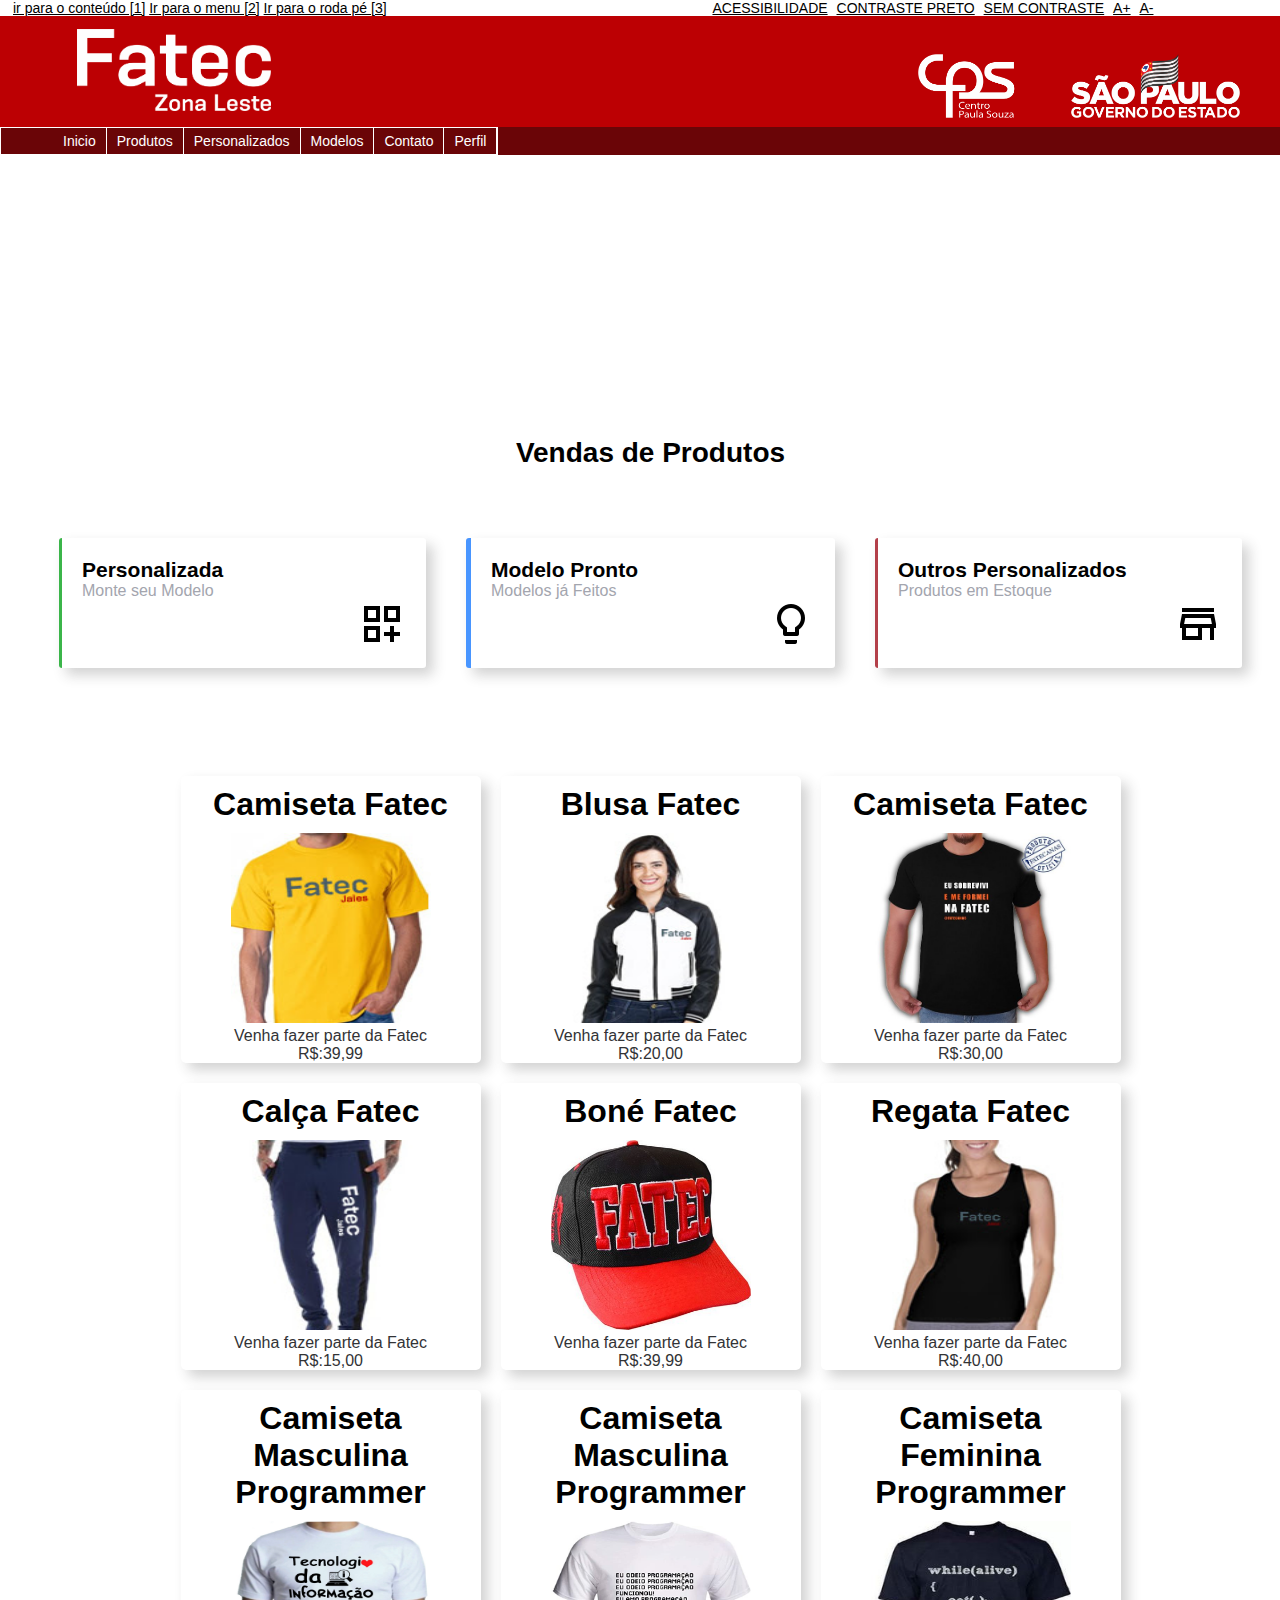
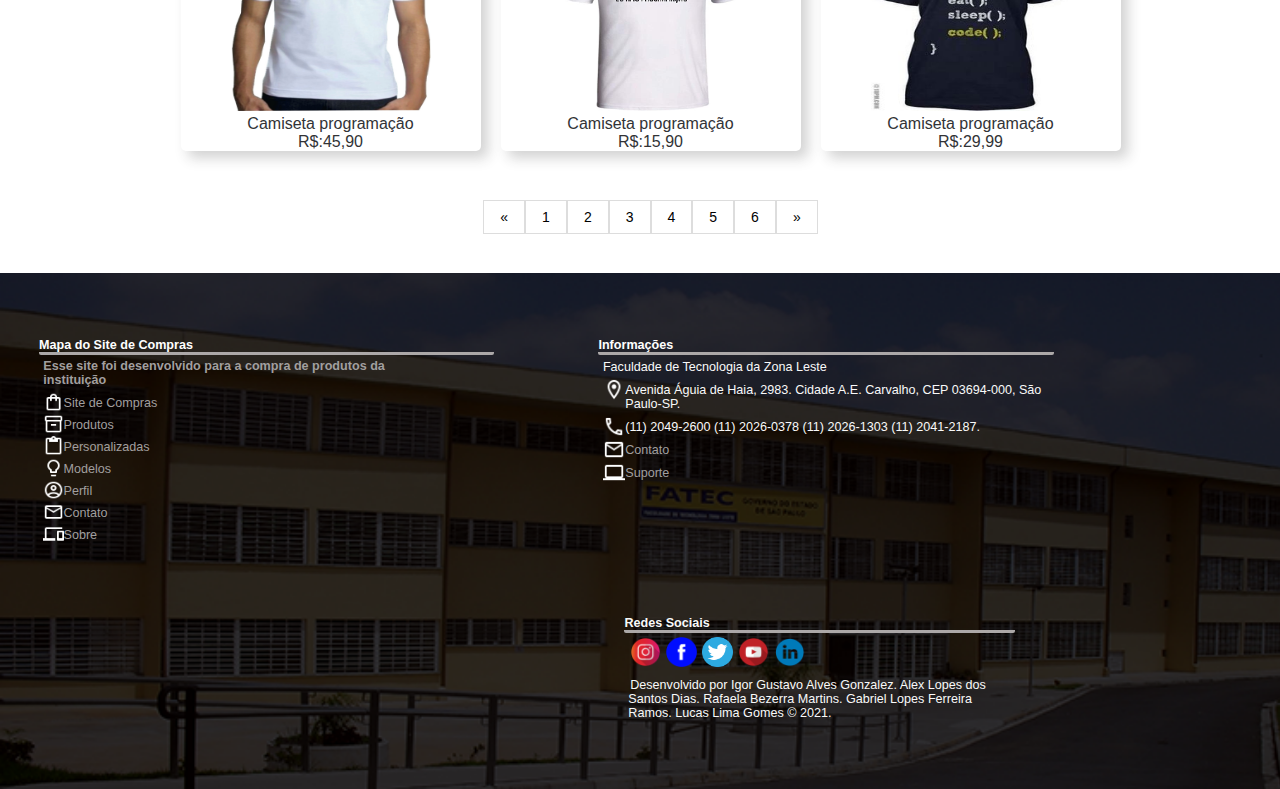
<file: index.html>
<!DOCTYPE html>
<html lang="pt-BR">
<head>
    <meta charset="UTF-8">
    <meta http-equiv="X-UA-Compatible" content="IE=edge">
    <meta name="viewport" content="width=device-width, initial-scale=1.0">
    <meta name="description" content="Aula Comentarios">
    <meta name="keywords" content="HTML">
    <meta name="author" content="Alex Lopes">
    <link rel="stylesheet" href="css/estilo.css">
    <link
    href="https://fonts.googleapis.com/css2?family=Poppins:ital,wght@0,200;0,400;0,600;1,200;1,400;1,600&display=swap"
    rel="stylesheet"/>
    <link rel="icon" href="img/f_fatec.ico" type="image/x-icon">
    <title>Site de Compras</title>
</head>
<body>
    <header id="topo">
        <div id="acessibilidade">
            <ul id="atalhos">
                <li><a href="#conteudo" accesskey="1" title="Ir diretamente para o conteúdo">ir para o conteúdo [1]</a></li>
                <li><a href="#menu" accesskey="2" title="Ir diretamente para o menu">Ir para o menu [2]</a></li>
                <li><a href="#rodape" accesskey="3" title="Ir diretamente para o rodapé">Ir para o roda pé [3]</a></li>

                <li id="pgacess"><a href="acessibilidade.html" title="Ir para a página de Acessibilidade">ACESSIBILIDADE</a></li>
                <li class="contraste"><a href="javascript:void(0);" id="contraste">CONTRASTE PRETO</a></li>
                <li class="contraste"><a href="javascript:void(0);" id="sem_contraste">SEM CONTRASTE</a></li>
                <li class="fonte"><a href="javascript:void(0);" id="aumentar">A+</a></li>
                <li class="fonte"><a href="javascript:void(0);" id="diminuir">A-</a></li>
            </ul>
        </div>
        <div id="navps">
            <ul id="atalhos">
                <img id="logo_fatec" src="img/logo_fatec_branco.png" alt="Imagem Html">
                <img id="logo_cps" src="img/2020_logo_cps_gov_sec_versao_horizontal.png" alt="Imagem Html">
            </ul>
        </div>
        <nav>
            <label for="bt_menu"><img src="img/outline_menu_white_24dp.png" alt=""></label>
            <input type="checkbox" id="bt_menu">
            <ul id="menu">
                <li><a href="index.html">Inicio</a></li>
                <li><a href="produtos.html">Produtos</a></li>
                <li><a href="personalizada.html">Personalizados</a></li>
                <li><a href="#">Modelos</a>
                    <ul>
                        <li><a href="modelo_pronto.html">Modelo Pronto</a></li>
                        <li><a href="outros_personalizados.html">Outros Personalizados</a></li>
                    </ul>
                </li>
                <li><a href="contato.html">Contato</a></li>
                <li><a href="perfil.html">Perfil</a></li>
            </ul>
        </nav>
    <div id="banner">
    </div>
        <div vw class="enabled">
            <div vw-access-button class="active"></div>
            <div vw-plugin-wrapper>
              <div class="vw-plugin-top-wrapper"></div>
            </div>
          </div>
          <script src="https://vlibras.gov.br/app/vlibras-plugin.js"></script>
          <script>
            new window.VLibras.Widget('https://vlibras.gov.br/app');
          </script>
    </header>
    <main id="conteudo">
        <h1>Vendas de Produtos</h1>
        <section>

            <div class="row">
                <div class="card green">
                  <h2>Personalizada</h2>
                  <p>Monte seu Modelo</p>
                  <img class="image" src="img/outline_dashboard_customize_black_24dp.png" alt="money" />
                </div>
           
                <div class="card blue">
                  <h2>Modelo Pronto</h2>
                  <p>Modelos já Feitos</p>
                  <img class="image" src="img/outline_lightbulb_black_24dp.png" alt="settings" />
                </div>
        
                <div class="card red">
                  <h2>Outros Personalizados</h2>
                  <p>Produtos em Estoque</p>
                  <img class="image" src="img/outline_store_black_24dp.png" alt="article" />
                </div>
              </div>
            </section>
            <section>
              <div class="cards">
                <div class="cardt">
                    <div class="text-card">
                        <h1>Camiseta Fatec</h1>
                    </div>
                    <img src="img/unnamed.jpg" width="200px" height="190px">
                    <div class="info-cell">
                        <P>Venha fazer parte da Fatec</P>
                    </div>
                    <div class="info-cell-preco">
                        <P>R$:39,99</P>
                    </div>
                </div>
            
                <div class="cardt">
                    <div class="text-card">
                        <h1>Blusa Fatec</h1>
                    </div>
                    <img src="img/unnamed (2).jpg" width="200px" height="190px">
                    <div class="info-cell">
                        <P>Venha fazer parte da Fatec</P>
                    </div>
                    <div class="info-cell-preco">
                        <P>R$:20,00</P>
                    </div>
                </div>
          
                <div class="cardt">
                    <div class="text-card">
                        <h1>Camiseta Fatec</h1>
                    </div>
                    <img src="img/08601138e9.jpg" width="200px" height="190px">
                    <div class="info-cell">
                        <P>Venha fazer parte da Fatec</P>
                    </div>
                    <div class="info-cell-preco">
                        <P>R$:30,00</P>
                    </div>
                </div>
            </section>
            <!--Cards Segunda Fileira-->
        <section>
            <div class="cards">
                <div class="cardt">
                    <div class="text-card">
                        <h1>Calça Fatec</h1>
                    </div>
                    <img src="img/unnamed (3).jpg" width="200px" height="190px">
                    <div class="info-cell">
                        <P>Venha fazer parte da Fatec</P>
                    </div>
                    <div class="info-cell-preco">
                        <P>R$:15,00</P>
                    </div>
                </div>
            
                <div class="cardt">
                    <div class="text-card">
                        <h1>Boné Fatec</h1>
                    </div>
                    <img src="img/607e78ac98.jpg" width="200px" height="190px">
                    <div class="info-cell">
                        <P>Venha fazer parte da Fatec</P>
                    </div>
                    <div class="info-cell-preco">
                        <P>R$:39,99</P>
                    </div>
                </div>
          
                <div class="cardt">
                    <div class="text-card">
                        <h1>Regata Fatec</h1>
                    </div>
                    <img src="img/unnamed (4).jpg" width="200px" height="190px">
                    <div class="info-cell">
                        <P>Venha fazer parte da Fatec</P>
                    </div>
                    <div class="info-cell-preco">
                        <P>R$:40,00</P>
                    </div>
                </div>
        </section>
        <!--Cards Terceira Fileira-->
        <section>
            <div class="cards">
                <div class="cardt">
                    <div class="text-card">
                        <h1>Camiseta Masculina Programmer</h1>
                    </div>
                    <img src="img/camiseta-adulto-personalizada-amo-tecnologia-da-informacao.jpg" width="200px" height="190px">
                    <div class="info-cell">
                        <P>Camiseta programação</P>
                    </div>
                    <div class="info-cell-preco">
                        <P>R$:45,90</P>
                    </div>
                </div>
            
                <div class="cardt">
                    <div class="text-card">
                        <h1>Camiseta Masculina Programmer</h1>
                    </div>
                    <img src="img/51zUqvHekxL._AC_SX569_.jpg" width="200px" height="190px">
                    <div class="info-cell">
                        <P>Camiseta programação</P>
                    </div>
                    <div class="info-cell-preco">
                        <P>R$:15,90</P>
                    </div>
                </div>
          
                <div class="cardt">
                    <div class="text-card">
                        <h1>Camiseta Feminina Programmer</h1>
                    </div>
                    <img src="img/f6f4bb52603fdec186af82c4c454cf7f--funny-t-shirts-shirt-ideas.jpg" width="200px" height="190px">
                    <div class="info-cell">
                        <P>Camiseta programação</P>
                    </div>
                    <div class="info-cell-preco">
                        <P>R$:29,99</P>
                    </div>
                </div>
        </section>
    </main>
            <!--pagination-->
        <section>
            <div class="pagination">
                <a href="#">&laquo;</a>
                <a href="#">1</a>
                <a href="#">2</a>
                <a href="#">3</a>
                <a href="#">4</a>
                <a href="#">5</a>
                <a href="#">6</a>
                <a href="#">&raquo;</a>
              </div>
        </section>
    <footer id="rodape" >
        <section id="mapt">
            <h4>Mapa do Site de Compras</h4>
            <ul class="map">
                <li>Esse site foi desenvolvido para a compra de produtos da instituição</li>
                <li><img src="img/outline_shopping_bag_white_24dp.png"></li>
                <li><a href="">Site de Compras</a></li>
                <li><img src="img/outline_inventory_2_white_24dp.png"></li>
                <li><a href="">Produtos</a></li>
                <li><img src="img/outline_content_paste_white_24dp.png"></li>
                <li><a href="">Personalizadas</a></li>
                <li><img src="img/outline_lightbulb_white_24dp.png"></li>
                <li><a href="">Modelos</li>
                <li><img src="img/outline_account_circle_white_24dp.png"></li>
                <li><a href="perfil.html">Perfil</a></li>
                <li><img src="img/outline_email_white_24dp.png"></li>
                <li><a href="contato.html">Contato</a></li>
                <li><img src="img/outline_devices_white_24dp.png"></li>
                <li><a href="">Sobre</a></li>
            </ul>
        </section>
        <section id="informacoes">
            <h4>Informações</h4>
            <ul class="info">
                <li>Faculdade de Tecnologia da Zona Leste</li>
                <li><img src="img/outline_location_on_white_24dp.png"></li>
                <li>Avenida Águia de Haia, 2983. Cidade A.E. Carvalho, CEP 03694-000, São Paulo-SP.</li>
                <li><img src="img/outline_call_white_24dp.png"></li>
                <li>(11) 2049-2600 (11) 2026-0378 (11) 2026-1303 (11) 2041-2187.</li>
                <li><img src="img/outline_email_white_24dp.png"></li>
                <li><a href="#">Contato</a></li>
                <li><img src="img/outline_computer_white_24dp.png"></li>
                <li><a href="#">Suporte</a></li>
            </ul>
        </section>
        <section id="redes">
            <h4>Redes Sociais</h4>
            <ul class="imgredes">
               <li><a href="#"><img class="imgredest" src="img/instagram-icon.png"></a></li> 
               <li><a href="#"><img class="imgredest" src="img/Facebook_Logo.png"></a></li> 
               <li><a href="#"><img class="imgredest" src="img/twitter-logo-3.png"></a></li> 
               <li><a href="#"><img class="imgredest" src="img/youtube.png"></a></li> 
               <li><a href="#"><img class="imgredest" src="img/linkdin.png"></a></li> 
            </ul>
            <ul class="criadores">
                <li>Desenvolvido por Igor Gustavo Alves Gonzalez. Alex Lopes dos Santos Dias. Rafaela Bezerra Martins. Gabriel Lopes Ferreira Ramos. Lucas Lima Gomes &copy; 2021.</li>
            </ul>
        </section>
    </footer>
    <script src="https://code.jquery.com/jquery-3.5.1.min.js"></script>
    <script src="https://code.jquery.com/jquery-1.9.1.js"></script>
    <script src="https://code.jquery.com/jquery-3.6.0.min.js" integrity="sha256-/xUj+3OJU5yExlq6GSYGSHk7tPXikynS7ogEvDej/m4=" crossorigin="anonymous"></script>
    <script src="js/contraste.js"></script>
    <script src="js/fonte.js"></script>
</body>
</html>
</file>
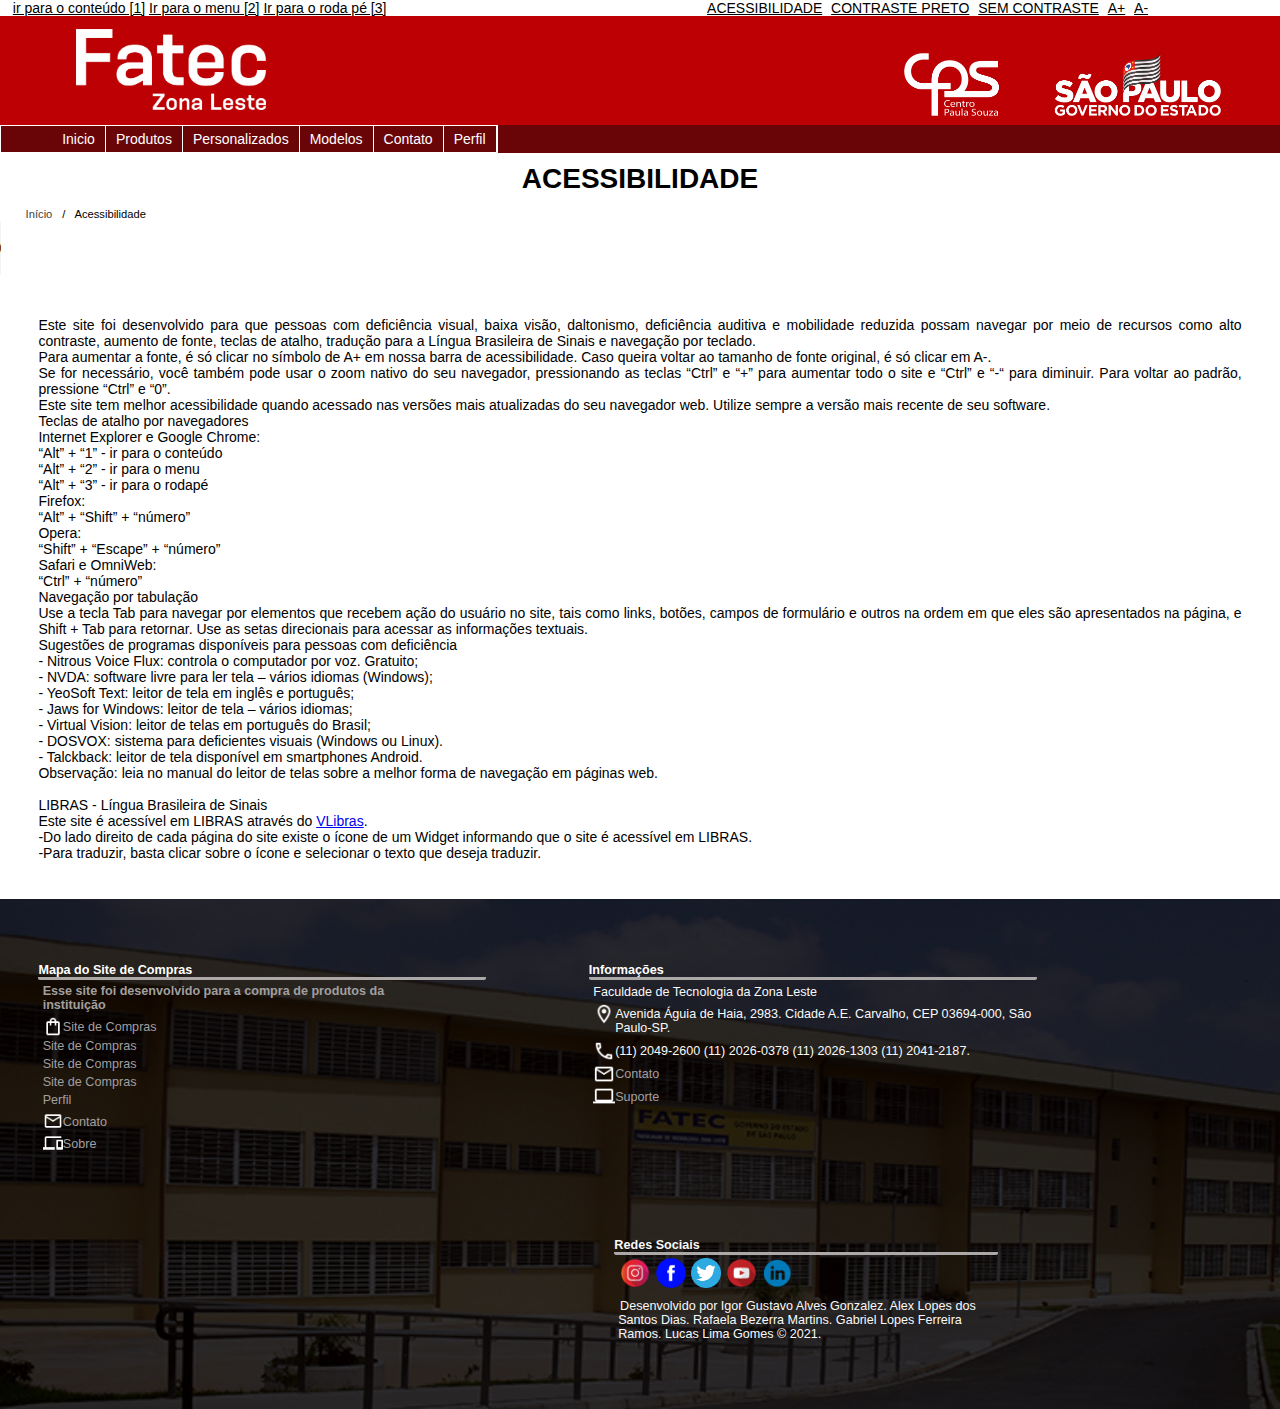
<file: acessibilidade.html>
<!DOCTYPE html>
<html lang="pt-BR">
<head>
    <meta charset="UTF-8">
    <meta http-equiv="X-UA-Compatible" content="IE=edge">
    <meta name="viewport" content="width=device-width, initial-scale=1.0">
    <meta name="description" content="Aula Comentarios">
    <meta name="keywords" content="HTML">
    <meta name="author" content="Alex Lopes">
    <link rel="stylesheet" href="css/estilo.css">
    <link
    href="https://fonts.googleapis.com/css2?family=Poppins:ital,wght@0,200;0,400;0,600;1,200;1,400;1,600&display=swap"
    rel="stylesheet"
  />
    <link rel="icon" href="img/f_fatec.ico" type="image/x-icon">
    <title>Site de Compras</title>
</head>
<body>
    <header id="topo">
        <div id="acessibilidade">
            <ul id="atalhos">
                <li><a href="#conteudo" accesskey="1" title="Ir diretamente para o conteúdo">ir para o conteúdo [1]</a></li>
                <li><a href="#menu" accesskey="2" title="Ir diretamente para o menu">Ir para o menu [2]</a></li>
                <li><a href="#rodape" accesskey="3" title="Ir diretamente para o rodapé">Ir para o roda pé [3]</a></li>

                <li id="pgacess"><a href="acessibilidade.html" title="Ir para a página de Acessibilidade">ACESSIBILIDADE</a></li>
                <li class="contraste"><a href="javascript:void(0);" id="contraste">CONTRASTE PRETO</a></li>
                <li class="contraste"><a href="javascript:void(0);" id="sem_contraste">SEM CONTRASTE</a></li>
                <li class="fonte"><a href="javascript:void(0);" id="aumentar">A+</a></li>
                <li class="fonte"><a href="javascript:void(0);" id="diminuir">A-</a></li>
            </ul>
        </div>
        <div id="navps">
            <ul id="atalhos">
                <img id="logo_fatec" src="img/logo_fatec_branco.png" alt="Imagem Html">
                <img id="logo_cps" src="img/2020_logo_cps_gov_sec_versao_horizontal.png" alt="Imagem Html">
            </ul>
        </div>
        <nav>
            <label for="bt_menu"><img src="img/outline_menu_white_24dp.png" alt=""></label>
            <input type="checkbox" id="bt_menu">
            <ul id="menu">
                <li><a href="index.html">Inicio</a></li>
                <li><a href="produtos.html">Produtos</a></li>
                <li><a href="personalizada.html">Personalizados</a></li>
                <li><a href="#">Modelos</a>
                    <ul>
                        <li><a href="modelo_pronto.html">Modelo Pronto</a></li>
                        <li><a href="outros_personalizados.html">Outros Personalizados</a></li>
                    </ul>
                </li>
                <li><a href="contato.html">Contato</a></li>
                <li><a href="perfil.html">Perfil</a></li>
            </ul>
        </nav>
        <div vw class="enabled">
            <div vw-access-button class="active"></div>
            <div vw-plugin-wrapper>
              <div class="vw-plugin-top-wrapper"></div>
            </div>
          </div>
          <script src="https://vlibras.gov.br/app/vlibras-plugin.js"></script>
          <script>
            new window.VLibras.Widget('https://vlibras.gov.br/app');
          </script>
    </header>
    <main id="conteudo">
        <h1>ACESSIBILIDADE</h1>
        <ul class="breadcrumb">
            <li><a href="index.html">Início</a></li>
            <li>Acessibilidade</li>
        </ul>
        <audio controls>
            <source src="audio/acessibilidade.mp3" type="audio/mp3">
            Este navegador não suporta o elemento audio ou o formato de arquivo utilizado.
        </audio>
    <section>
        <p>Este site foi desenvolvido para que pessoas com deficiência visual, baixa visão, daltonismo, deficiência auditiva e mobilidade reduzida possam navegar por meio de recursos como alto contraste, aumento de fonte, teclas de atalho, tradução para a Língua Brasileira de Sinais e navegação por teclado.</p>

		<p>Para aumentar a fonte, é só clicar no símbolo de A+ em nossa barra de acessibilidade. Caso queira voltar ao tamanho de fonte original, é só clicar em A-.</p>

		<p>Se for necessário, você também pode usar o zoom nativo do seu navegador, pressionando as teclas “Ctrl” e “+” para aumentar todo o site e “Ctrl” e “-“ para diminuir. Para voltar ao padrão, pressione “Ctrl” e “0”.</p>

		<p>Este site tem melhor acessibilidade quando acessado nas versões mais atualizadas do seu navegador web. Utilize sempre a versão mais recente de seu software.</p>

		<p>Teclas de atalho por navegadores</p>
		<p>Internet Explorer e Google Chrome:</p>

		<p>“Alt” + “1” - ir para o conteúdo</p>
		<p>“Alt” + “2” - ir para o menu</p>
		<p>“Alt” + “3” - ir para o rodapé</p>
		<p>Firefox:</p>

		<p>“Alt” + “Shift” + “número”</p>
		<p>Opera:</p>

		<p>“Shift” + “Escape” + “número”</p>
		<p>Safari e OmniWeb:</p>

		<p>“Ctrl” + “número”</p>
		<p>Navegação por tabulação</p>
		<p>Use a tecla Tab para navegar por elementos que recebem ação do usuário no site, tais como links, botões, campos de formulário e outros na ordem em que eles são apresentados na página, e Shift + Tab para retornar. Use as setas direcionais para acessar as informações textuais.</p>

		<p>Sugestões de programas disponíveis para pessoas com deficiência</p>
		<p>- Nitrous Voice Flux: controla o computador por voz. Gratuito;</p>
		<p>- NVDA: software livre para ler tela – vários idiomas (Windows);</p>
		<p>- YeoSoft Text: leitor de tela em inglês e português;</p>
		<p>- Jaws for Windows: leitor de tela – vários idiomas;</p>
		<p>- Virtual Vision: leitor de telas em português do Brasil;</p>
		<p>- DOSVOX: sistema para deficientes visuais (Windows ou Linux).</p>
		<p>- Talckback: leitor de tela disponível em smartphones Android.</p>
	<p>Observação: leia no manual do leitor de telas sobre a melhor forma de navegação em páginas web.</p><br>
		
		<p>LIBRAS - Língua Brasileira de Sinais</p>
		<p>Este site é acessível em LIBRAS através do <a href="http://www.vlibras.gov.br/" target="_blank">VLibras</a>.</p>
		<p>-Do lado direito de cada página do site existe o ícone de um Widget informando que o site é acessível em LIBRAS.</p>
		<p>-Para traduzir, basta clicar sobre o ícone e selecionar o texto que deseja traduzir.</p>
        </section>
    </main>
    <footer id="rodape" >
        <section id="mapt">
            <h4>Mapa do Site de Compras</h4>
            <ul class="map">
                <li>Esse site foi desenvolvido para a compra de produtos da instituição</li>
                <li><img src="img/outline_shopping_bag_white_24dp.png"></li>
                <li><a href="">Site de Compras</a></li>
                <li><a href="">Site de Compras</a></li>
                <li><a href="">Site de Compras</a></li>
                <li><a href="">Site de Compras</a></li>
                <li><a href="perfil.html">Perfil</a></li>
                <li><img src="img/outline_email_white_24dp.png"></li>
                <li><a href="contato.html">Contato</a></li>
                <li><img src="img/outline_devices_white_24dp.png"></li>
                <li><a href="">Sobre</a></li>
            </ul>
        </section>
        <section id="informacoes">
            <h4>Informações</h4>
            <ul class="info">
                <li>Faculdade de Tecnologia da Zona Leste</li>
                <li><img src="img/outline_location_on_white_24dp.png"></li>
                <li>Avenida Águia de Haia, 2983. Cidade A.E. Carvalho, CEP 03694-000, São Paulo-SP.</li>
                <li><img src="img/outline_call_white_24dp.png"></li>
                <li>(11) 2049-2600 (11) 2026-0378 (11) 2026-1303 (11) 2041-2187.</li>
                <li><img src="img/outline_email_white_24dp.png"></li>
                <li><a href="#">Contato</a></li>
                <li><img src="img/outline_computer_white_24dp.png"></li>
                <li><a href="#">Suporte</a></li>
            </ul>
        </section>
        <section id="redes">
            <h4>Redes Sociais</h4>
            <ul class="imgredes">
               <li><a href="#"><img class="imgredest" src="img/instagram-icon.png"></a></li> 
               <li><a href="#"><img class="imgredest" src="img/Facebook_Logo.png"></a></li> 
               <li><a href="#"><img class="imgredest" src="img/twitter-logo-3.png"></a></li> 
               <li><a href="#"><img class="imgredest" src="img/youtube.png"></a></li> 
               <li><a href="#"><img class="imgredest" src="img/linkdin.png"></a></li> 
            </ul>
            <ul class="criadores">
                <li>Desenvolvido por Igor Gustavo Alves Gonzalez. Alex Lopes dos Santos Dias. Rafaela Bezerra Martins. Gabriel Lopes Ferreira Ramos. Lucas Lima Gomes &copy; 2021.</li>
            </ul>
        </section>
    </footer>
    <script src="https://code.jquery.com/jquery-3.5.1.min.js"></script>
    <script src="https://code.jquery.com/jquery-1.9.1.js"></script>
    <script src="https://code.jquery.com/jquery-3.6.0.min.js" integrity="sha256-/xUj+3OJU5yExlq6GSYGSHk7tPXikynS7ogEvDej/m4=" crossorigin="anonymous"></script>
    <script src="js/contraste.js"></script>
    <script src="js/fonte.js"></script>
</body>
</html>
</file>
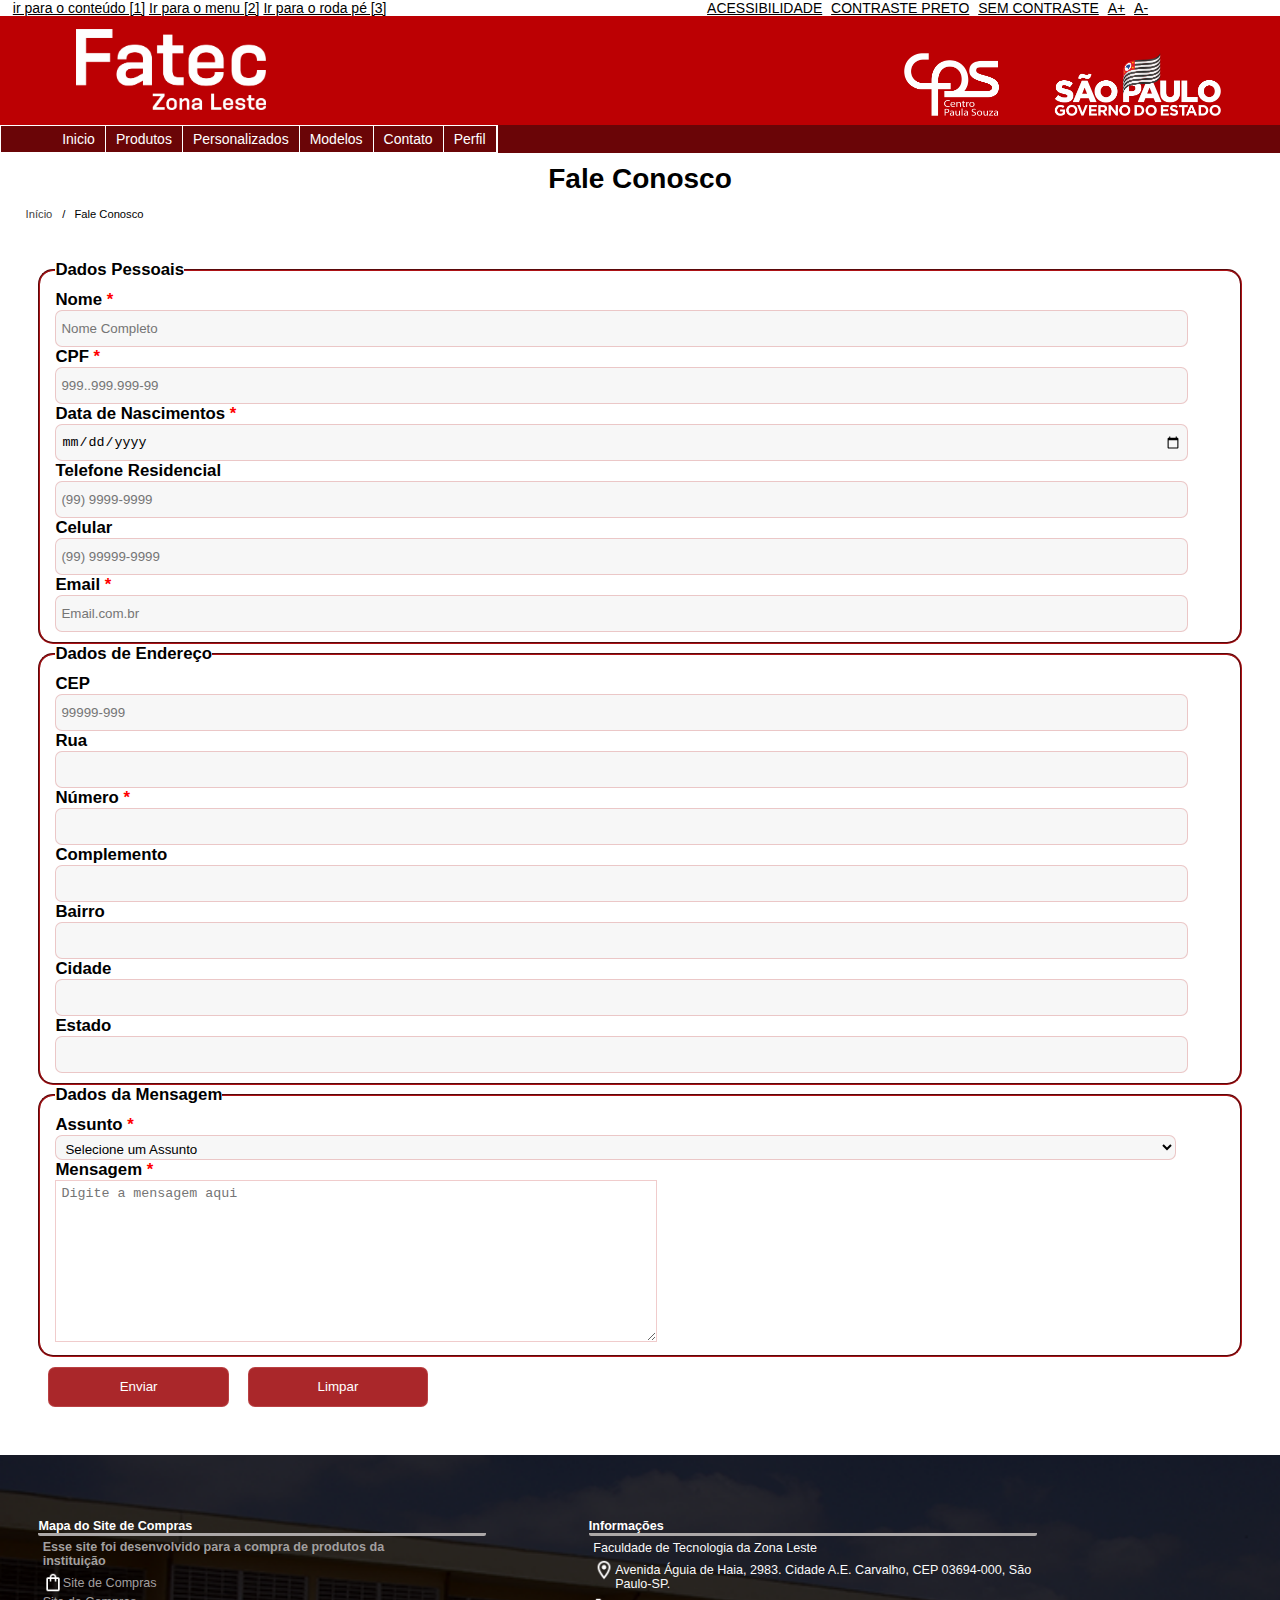
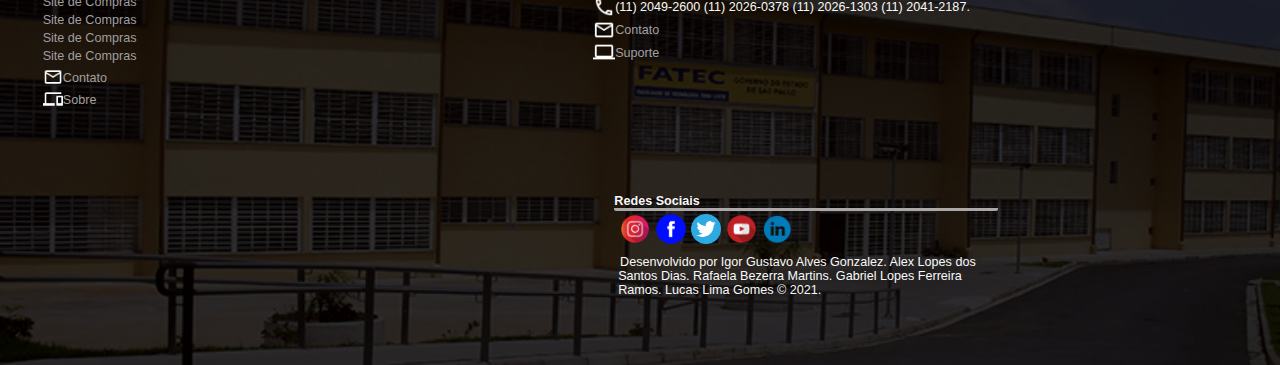
<file: contato.html>
<!DOCTYPE html>
<html lang="pt-BR">
<head>
    <meta charset="UTF-8">
    <meta http-equiv="X-UA-Compatible" content="IE=edge">
    <meta name="viewport" content="width=device-width, initial-scale=1.0">
    <meta name="description" content="Aula Comentarios">
    <meta name="keywords" content="HTML">
    <meta name="author" content="Alex Lopes">
    <link rel="stylesheet" href="css/estilo.css">
    <link
    href="https://fonts.googleapis.com/css2?family=Poppins:ital,wght@0,200;0,400;0,600;1,200;1,400;1,600&display=swap"
    rel="stylesheet"
  />
    <link rel="icon" href="img/f_fatec.ico" type="image/x-icon">
    <title>Site de Compras</title>
</head>
<body>
    <header id="topo">
        <div id="acessibilidade">
            <ul id="atalhos">
                <li><a href="#conteudo" accesskey="1" title="Ir diretamente para o conteúdo">ir para o conteúdo [1]</a></li>
                <li><a href="#menu" accesskey="2" title="Ir diretamente para o menu">Ir para o menu [2]</a></li>
                <li><a href="#rodape" accesskey="3" title="Ir diretamente para o rodapé">Ir para o roda pé [3]</a></li>

                <li id="pgacess"><a href="acessibilidade.html" title="Ir para a página de Acessibilidade">ACESSIBILIDADE</a></li>
                <li class="contraste"><a href="javascript:void(0);" id="contraste">CONTRASTE PRETO</a></li>
                <li class="contraste"><a href="javascript:void(0);" id="sem_contraste">SEM CONTRASTE</a></li>
                <li class="fonte"><a href="javascript:void(0);" id="aumentar">A+</a></li>
                <li class="fonte"><a href="javascript:void(0);" id="diminuir">A-</a></li>
            </ul>
        </div>
        <div id="navps">
            <ul id="atalhos">
                <img id="logo_fatec" src="img/logo_fatec_branco.png" alt="Imagem Html">
                <img id="logo_cps" src="img/2020_logo_cps_gov_sec_versao_horizontal.png" alt="Imagem Html">
            </ul>
        </div>
        <nav>
            <label for="bt_menu"><img src="img/outline_menu_white_24dp.png" alt=""></label>
            <input type="checkbox" id="bt_menu">
            <ul id="menu">
                <li><a href="index.html">Inicio</a></li>
                <li><a href="produtos.html">Produtos</a></li>
                <li><a href="personalizada.html">Personalizados</a></li>
                <li><a href="#">Modelos</a>
                    <ul>
                        <li><a href="modelo_pronto.html">Modelo Pronto</a></li>
                        <li><a href="outros_personalizados.html">Outros Personalizados</a></li>
                    </ul>
                </li>
                <li><a href="contato.html">Contato</a></li>
                <li><a href="perfil.html">Perfil</a></li>
            </ul>
        </nav>
        <div vw class="enabled">
            <div vw-access-button class="active"></div>
            <div vw-plugin-wrapper>
              <div class="vw-plugin-top-wrapper"></div>
            </div>
          </div>
          <script src="https://vlibras.gov.br/app/vlibras-plugin.js"></script>
          <script>
            new window.VLibras.Widget('https://vlibras.gov.br/app');
          </script>
    </header>
    <main id="conteudo">
        <h1>Fale Conosco</h1>
        <ul class="breadcrumb">
            <li><a href="index.html">Início</a></li>
            <li>Fale Conosco</li>
        </ul>
        <section>
            <form name="contato" id="contato" method="POST">
                <fieldset>
                    <legend>Dados Pessoais</legend>
                    <label for="nome" class="required" >Nome</label><br>
                    <Input type="text" name="nome" id="nome" required placeholder="Nome Completo"><br>
                    <label for="cpf" class="required" >CPF</label><br>
                    <input type="text" name="cpf" id="cdp" required placeholder="999..999.999-99"><br>
                    <label for="data" class="required" >Data de Nascimentos</label><br>
                    <input type="date" name="data" id="data" required><br>
                    <label for="telefone">Telefone Residencial</label><br>
                    <input type="tel" name="telefone" id="telefone" placeholder="(99) 9999-9999" maxlength="12"><br>
                    <label for="celular">Celular</label><br>
                    <input type="tel" name="celular" id="celular" placeholder="(99) 99999-9999"><br>
                    <label for="email" class="required" >Email</label><br>
                    <input type="email" name="email" id="email" required placeholder="Email.com.br"><br>
                </fieldset>
                <fieldset>
                    <legend>Dados de Endereço</legend>
                    <label for="cep">CEP</label><br>
                    <input type="text" name="cep" id="cep" placeholder="99999-999"><br>
                    <label for="rua">Rua</label><br>
                    <input type="text" name="rua" id="rua"><br>
                    <label for="numero" class="required" >Número</label><br>
                    <input type="number" name="numero" id="numero" required><br>
                    <label for="complemento">Complemento</label><br>
                    <input type="text" name="complemento" id="complemento"><br>
                    <label for="bairro">Bairro</label><br>
                    <input type="text" name="bairro" id="bairro"><br>
                    <label for="cidade">Cidade</label><br>
                    <input type="text" name="cidade" id="cidade"><br>
                    <label for="estado">Estado</label><br>
                    <input type="text" name="estado" id="estado"><br>
                </fieldset>
                <fieldset>
                    <legend>Dados da Mensagem</legend>
                    <label for="assunto" class="required" >Assunto</label><br>
                    <select name="assunto" id="assunto" required>
                        <option value="" selected disabled>Selecione um Assunto</option>
                        <option value="Dúvida" >Dúvida</option>
                        <option value="Elogio" >Elogio</option>
                        <option value="Reclamação" >Reclamação</option>
                    </select><br>
                    <label for="mensagem" class="required" >Mensagem</label><br>
                    <textarea name="mensagem" id="mensagem" required placeholder="Digite a mensagem aqui" rows="10" cols="50"></textarea>
                </fieldset>
                <input type="submit" name="enviar" id="enviar" value="Enviar"> <input type="reset" name="limpar" id="limpar" value="Limpar">
            </form>
        </section>
    </main>
    <footer id="rodape" >
        <section id="mapt">
            <h4>Mapa do Site de Compras</h4>
            <ul class="map">
                <li>Esse site foi desenvolvido para a compra de produtos da instituição</li>
                <li><img src="img/outline_shopping_bag_white_24dp.png"></li>
                <li><a href="">Site de Compras</a></li>
                <li><a href="">Site de Compras</a></li>
                <li><a href="">Site de Compras</a></li>
                <li><a href="">Site de Compras</a></li>
                <li><a href="">Site de Compras</a></li>
                <li><img src="img/outline_email_white_24dp.png"></li>
                <li><a href="">Contato</a></li>
                <li><img src="img/outline_devices_white_24dp.png"></li>
                <li><a href="">Sobre</a></li>
            </ul>
        </section>
        <section id="informacoes">
            <h4>Informações</h4>
            <ul class="info">
                <li>Faculdade de Tecnologia da Zona Leste</li>
                <li><img src="img/outline_location_on_white_24dp.png"></li>
                <li>Avenida Águia de Haia, 2983. Cidade A.E. Carvalho, CEP 03694-000, São Paulo-SP.</li>
                <li><img src="img/outline_call_white_24dp.png"></li>
                <li>(11) 2049-2600 (11) 2026-0378 (11) 2026-1303 (11) 2041-2187.</li>
                <li><img src="img/outline_email_white_24dp.png"></li>
                <li><a href="#">Contato</a></li>
                <li><img src="img/outline_computer_white_24dp.png"></li>
                <li><a href="#">Suporte</a></li>
            </ul>
        </section>
        <section id="redes">
            <h4>Redes Sociais</h4>
            <ul class="imgredes">
               <li><a href="#"><img class="imgredest" src="img/instagram-icon.png"></a></li> 
               <li><a href="#"><img class="imgredest" src="img/Facebook_Logo.png"></a></li> 
               <li><a href="#"><img class="imgredest" src="img/twitter-logo-3.png"></a></li> 
               <li><a href="#"><img class="imgredest" src="img/youtube.png"></a></li> 
               <li><a href="#"><img class="imgredest" src="img/linkdin.png"></a></li> 
            </ul>
            <ul class="criadores">
                <li>Desenvolvido por Igor Gustavo Alves Gonzalez. Alex Lopes dos Santos Dias. Rafaela Bezerra Martins. Gabriel Lopes Ferreira Ramos. Lucas Lima Gomes &copy; 2021.</li>
            </ul>
        </section>
    </footer>
    <script src="https://code.jquery.com/jquery-3.5.1.min.js"></script>
    <script src="https://code.jquery.com/jquery-1.9.1.js"></script>
    <script src="https://code.jquery.com/jquery-3.6.0.min.js" integrity="sha256-/xUj+3OJU5yExlq6GSYGSHk7tPXikynS7ogEvDej/m4=" crossorigin="anonymous"></script>
    <script src="js/contraste.js"></script>
    <script src="js/fonte.js"></script>
</body>
</html>
</file>
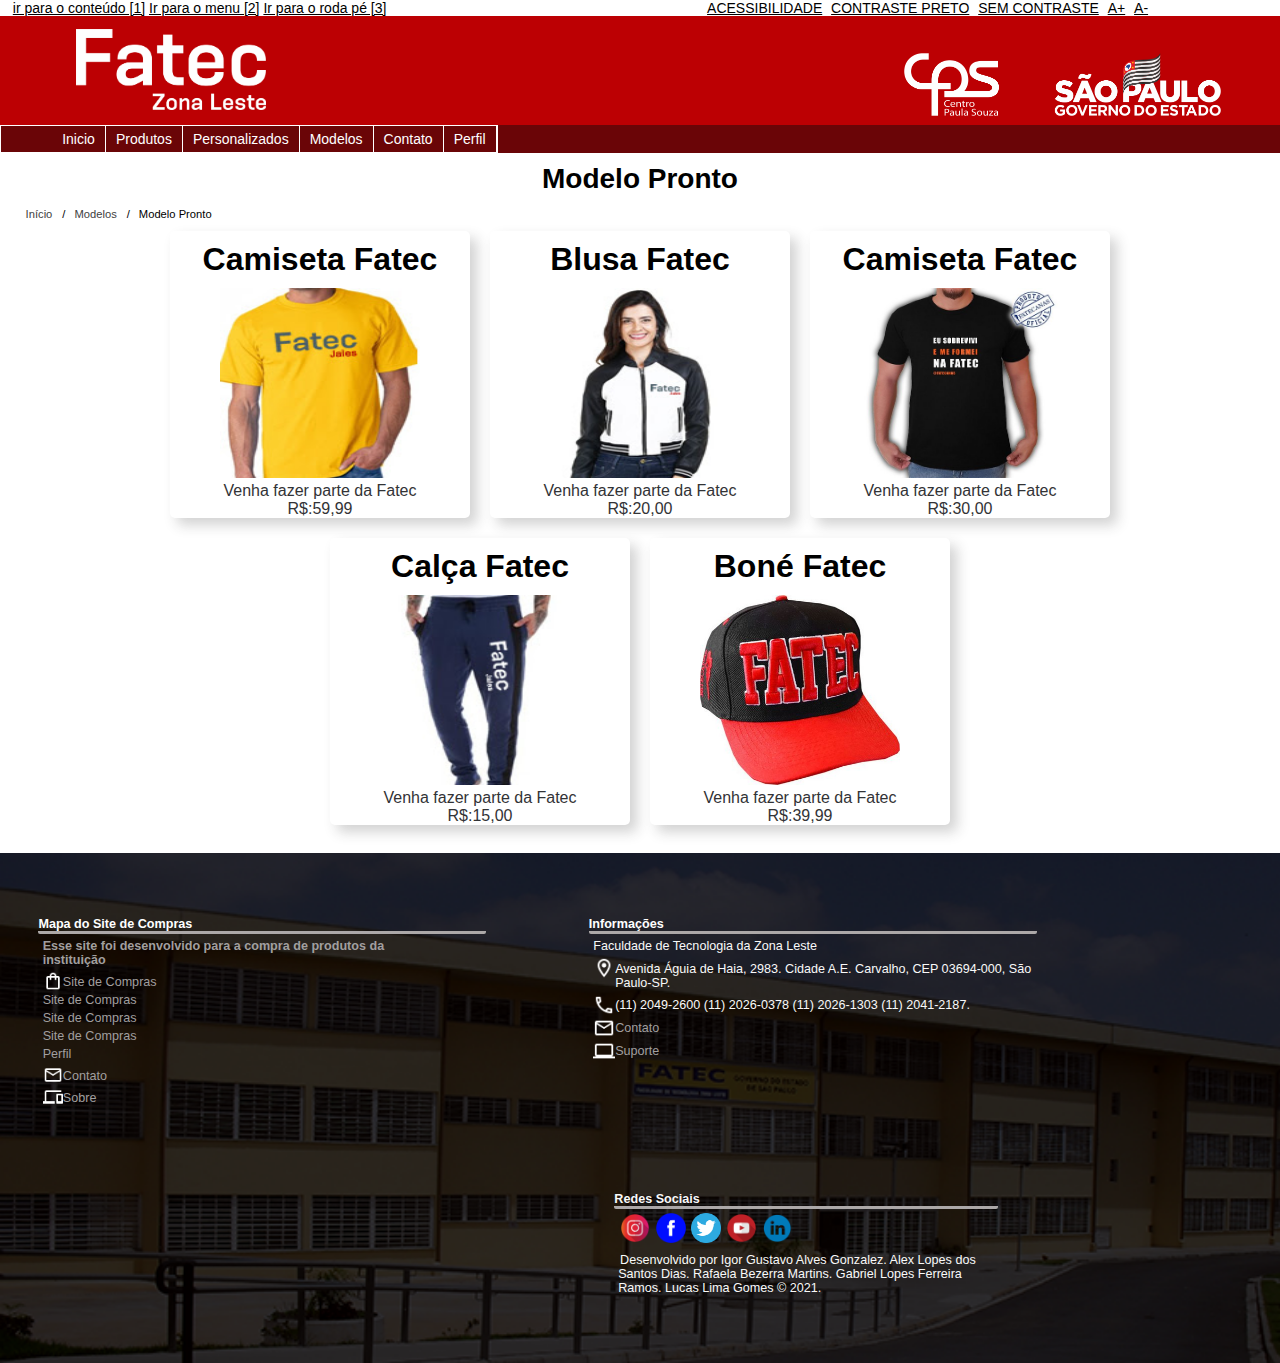
<file: modelo_pronto.html>
<!DOCTYPE html>
<html lang="pt-BR">
<head>
    <meta charset="UTF-8">
    <meta http-equiv="X-UA-Compatible" content="IE=edge">
    <meta name="viewport" content="width=device-width, initial-scale=1.0">
    <meta name="description" content="Aula Comentarios">
    <meta name="keywords" content="HTML">
    <meta name="author" content="Alex Lopes">
    <link rel="stylesheet" href="css/estilo.css">
    <link
    href="https://fonts.googleapis.com/css2?family=Poppins:ital,wght@0,200;0,400;0,600;1,200;1,400;1,600&display=swap"
    rel="stylesheet"
  />
    <link rel="icon" href="img/f_fatec.ico" type="image/x-icon">
    <title>Site de Compras</title>
</head>
<body>
    <header id="topo">
        <div id="acessibilidade">
            <ul id="atalhos">
                <li><a href="#conteudo" accesskey="1" title="Ir diretamente para o conteúdo">ir para o conteúdo [1]</a></li>
                <li><a href="#menu" accesskey="2" title="Ir diretamente para o menu">Ir para o menu [2]</a></li>
                <li><a href="#rodape" accesskey="3" title="Ir diretamente para o rodapé">Ir para o roda pé [3]</a></li>

                <li id="pgacess"><a href="acessibilidade.html" title="Ir para a página de Acessibilidade">ACESSIBILIDADE</a></li>
                <li class="contraste"><a href="javascript:void(0);" id="contraste">CONTRASTE PRETO</a></li>
                <li class="contraste"><a href="javascript:void(0);" id="sem_contraste">SEM CONTRASTE</a></li>
                <li class="fonte"><a href="javascript:void(0);" id="aumentar">A+</a></li>
                <li class="fonte"><a href="javascript:void(0);" id="diminuir">A-</a></li>
            </ul>
        </div>
        <div id="navps">
            <ul id="atalhos">
                <img id="logo_fatec" src="img/logo_fatec_branco.png" alt="Imagem Html">
                <img id="logo_cps" src="img/2020_logo_cps_gov_sec_versao_horizontal.png" alt="Imagem Html">
            </ul>
        </div>
        <nav>
            <label for="bt_menu"><img src="img/outline_menu_white_24dp.png" alt=""></label>
            <input type="checkbox" id="bt_menu">
            <ul id="menu">
                <li><a href="index.html">Inicio</a></li>
                <li><a href="produtos.html">Produtos</a></li>
                <li><a href="personalizada.html">Personalizados</a></li>
                <li><a href="#">Modelos</a>
                    <ul>
                        <li><a href="modelo_pronto.html">Modelo Pronto</a></li>
                        <li><a href="outros_personalizados.html">Outros Personalizados</a></li>
                    </ul>
                </li>
                <li><a href="contato.html">Contato</a></li>
                <li><a href="perfil.html">Perfil</a></li>
            </ul>
        </nav>
        <div vw class="enabled">
            <div vw-access-button class="active"></div>
            <div vw-plugin-wrapper>
              <div class="vw-plugin-top-wrapper"></div>
            </div>
          </div>
          <script src="https://vlibras.gov.br/app/vlibras-plugin.js"></script>
          <script>
            new window.VLibras.Widget('https://vlibras.gov.br/app');
          </script>
    </header>
    <main id="conteudo">
        <h1>Modelo Pronto</h1>
        <ul class="breadcrumb">
            <li><a href="index.html">Início</a></li>
            <li><a href="javascript:void(0);">Modelos</a></li>
            <li>Modelo Pronto</li>
        </ul>
    </section>
    <div class="cards">
        <div class="cardt">
            <div class="text-card">
                <h1>Camiseta Fatec</h1>
            </div>
            <img src="img/unnamed.jpg" width="200px" height="190px">
            <div class="info-cell">
                <P>Venha fazer parte da Fatec</P>
            </div>
            <div class="info-cell-preco">
                <P>R$:59,99</P>
            </div>
        </div>
    
        <div class="cardt">
            <div class="text-card">
                <h1>Blusa Fatec</h1>
            </div>
            <img src="img/unnamed (2).jpg" width="200px" height="190px">
            <div class="info-cell">
                <P>Venha fazer parte da Fatec</P>
            </div>
            <div class="info-cell-preco">
                <P>R$:20,00</P>
            </div>
        </div>
  
        <div class="cardt">
            <div class="text-card">
                <h1>Camiseta Fatec</h1>
            </div>
            <img src="img/08601138e9.jpg" width="200px" height="190px">
            <div class="info-cell">
                <P>Venha fazer parte da Fatec</P>
            </div>
            <div class="info-cell-preco">
                <P>R$:30,00</P>
            </div>
        </div>
    </section>
    <!--Cards Segunda Fileira-->
<section>
    <div class="cards">
        <div class="cardt">
            <div class="text-card">
                <h1>Calça Fatec</h1>
            </div>
            <img src="img/unnamed (3).jpg" width="200px" height="190px">
            <div class="info-cell">
                <P>Venha fazer parte da Fatec</P>
            </div>
            <div class="info-cell-preco">
                <P>R$:15,00</P>
            </div>
        </div>
    
        <div class="cardt">
            <div class="text-card">
                <h1>Boné Fatec</h1>
            </div>
            <img src="img/607e78ac98.jpg" width="200px" height="190px">
            <div class="info-cell">
                <P>Venha fazer parte da Fatec</P>
            </div>
            <div class="info-cell-preco">
                <P>R$:39,99</P>
            </div>
        </div>
    </section>
    </main>
    <footer id="rodape" >
        <section id="mapt">
            <h4>Mapa do Site de Compras</h4>
            <ul class="map">
                <li>Esse site foi desenvolvido para a compra de produtos da instituição</li>
                <li><img src="img/outline_shopping_bag_white_24dp.png"></li>
                <li><a href="">Site de Compras</a></li>
                <li><a href="">Site de Compras</a></li>
                <li><a href="">Site de Compras</a></li>
                <li><a href="">Site de Compras</a></li>
                <li><a href="perfil.html">Perfil</a></li>
                <li><img src="img/outline_email_white_24dp.png"></li>
                <li><a href="contato.html">Contato</a></li>
                <li><img src="img/outline_devices_white_24dp.png"></li>
                <li><a href="">Sobre</a></li>
            </ul>
        </section>
        <section id="informacoes">
            <h4>Informações</h4>
            <ul class="info">
                <li>Faculdade de Tecnologia da Zona Leste</li>
                <li><img src="img/outline_location_on_white_24dp.png"></li>
                <li>Avenida Águia de Haia, 2983. Cidade A.E. Carvalho, CEP 03694-000, São Paulo-SP.</li>
                <li><img src="img/outline_call_white_24dp.png"></li>
                <li>(11) 2049-2600 (11) 2026-0378 (11) 2026-1303 (11) 2041-2187.</li>
                <li><img src="img/outline_email_white_24dp.png"></li>
                <li><a href="#">Contato</a></li>
                <li><img src="img/outline_computer_white_24dp.png"></li>
                <li><a href="#">Suporte</a></li>
            </ul>
        </section>
        <section id="redes">
            <h4>Redes Sociais</h4>
            <ul class="imgredes">
               <li><a href="#"><img class="imgredest" src="img/instagram-icon.png"></a></li> 
               <li><a href="#"><img class="imgredest" src="img/Facebook_Logo.png"></a></li> 
               <li><a href="#"><img class="imgredest" src="img/twitter-logo-3.png"></a></li> 
               <li><a href="#"><img class="imgredest" src="img/youtube.png"></a></li> 
               <li><a href="#"><img class="imgredest" src="img/linkdin.png"></a></li> 
            </ul>
            <ul class="criadores">
                <li>Desenvolvido por Igor Gustavo Alves Gonzalez. Alex Lopes dos Santos Dias. Rafaela Bezerra Martins. Gabriel Lopes Ferreira Ramos. Lucas Lima Gomes &copy; 2021.</li>
            </ul>
        </section>
    </footer>
    <script src="https://code.jquery.com/jquery-3.5.1.min.js"></script>
    <script src="https://code.jquery.com/jquery-1.9.1.js"></script>
    <script src="https://code.jquery.com/jquery-3.6.0.min.js" integrity="sha256-/xUj+3OJU5yExlq6GSYGSHk7tPXikynS7ogEvDej/m4=" crossorigin="anonymous"></script>
    <script src="js/contraste.js"></script>
    <script src="js/fonte.js"></script>
</body>
</html>
</file>
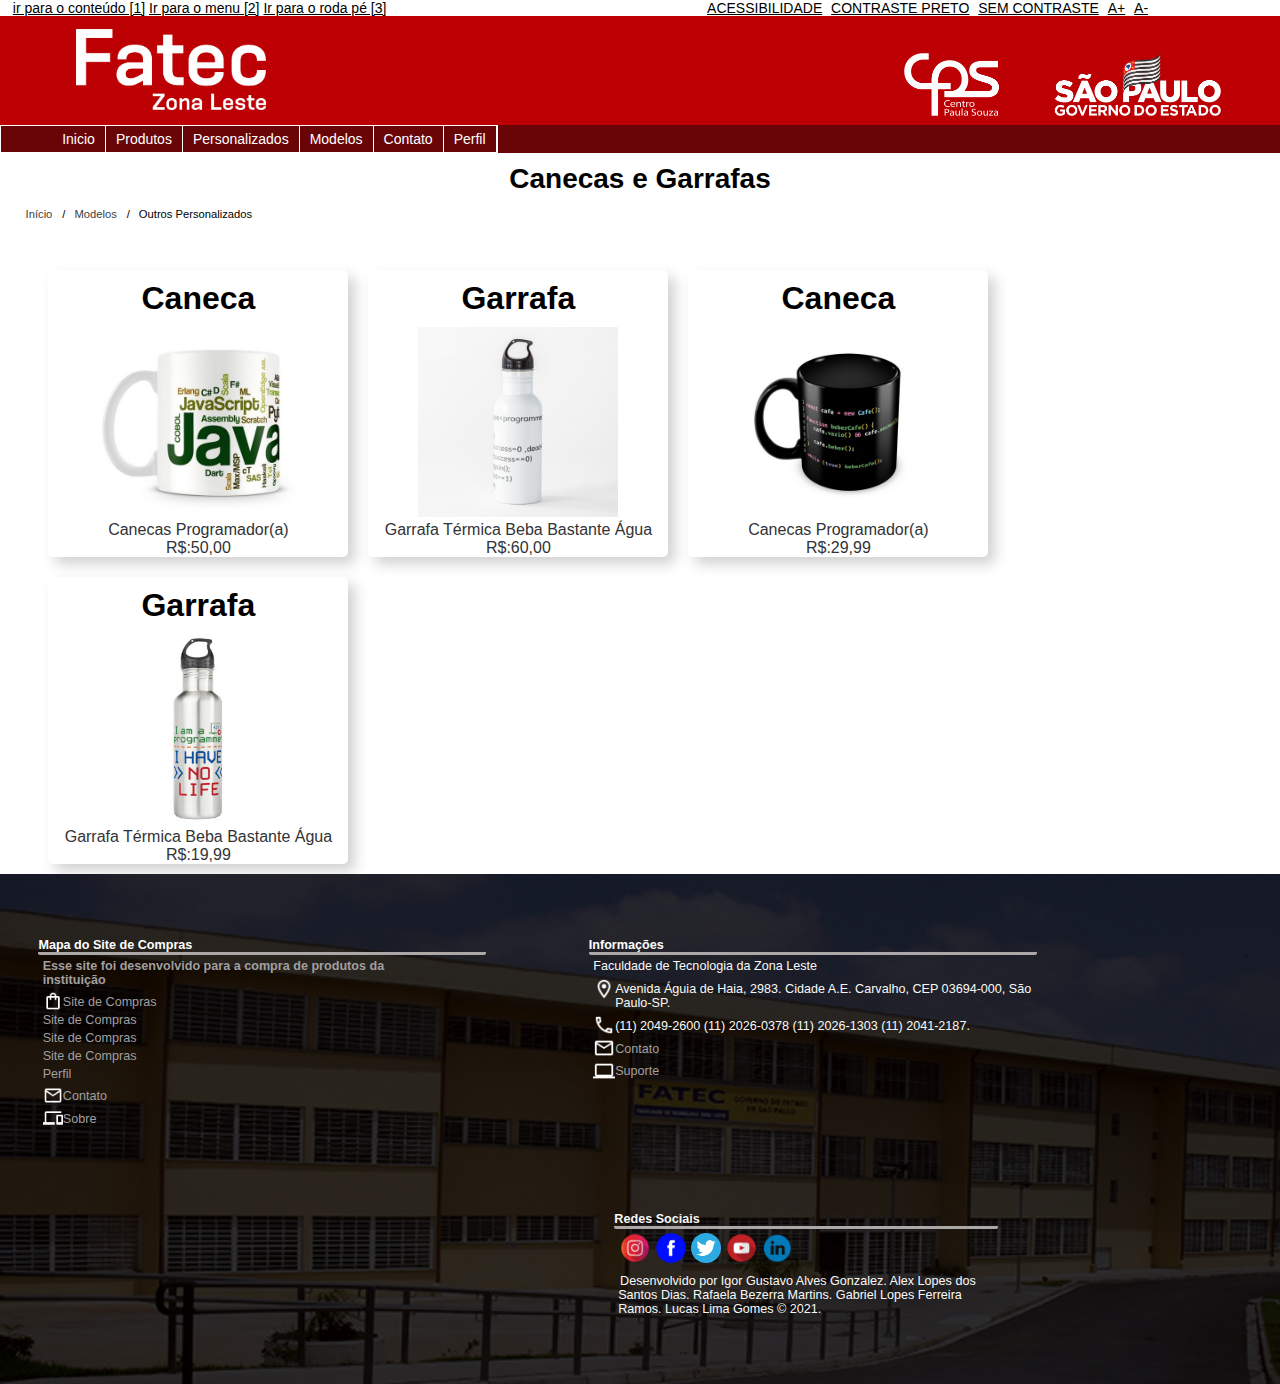
<file: outros_personalizados.html>
<!DOCTYPE html>
<html lang="pt-BR">
<head>
    <meta charset="UTF-8">
    <meta http-equiv="X-UA-Compatible" content="IE=edge">
    <meta name="viewport" content="width=device-width, initial-scale=1.0">
    <meta name="description" content="Aula Comentarios">
    <meta name="keywords" content="HTML">
    <meta name="author" content="Alex Lopes">
    <link rel="stylesheet" href="css/estilo.css">
    <link
    href="https://fonts.googleapis.com/css2?family=Poppins:ital,wght@0,200;0,400;0,600;1,200;1,400;1,600&display=swap"
    rel="stylesheet"
  />
    <link rel="icon" href="img/f_fatec.ico" type="image/x-icon">
    <title>Site de Compras</title>
</head>
<body>
    <header id="topo">
        <div id="acessibilidade">
            <ul id="atalhos">
                <li><a href="#conteudo" accesskey="1" title="Ir diretamente para o conteúdo">ir para o conteúdo [1]</a></li>
                <li><a href="#menu" accesskey="2" title="Ir diretamente para o menu">Ir para o menu [2]</a></li>
                <li><a href="#rodape" accesskey="3" title="Ir diretamente para o rodapé">Ir para o roda pé [3]</a></li>

                <li id="pgacess"><a href="acessibilidade.html" title="Ir para a página de Acessibilidade">ACESSIBILIDADE</a></li>
                <li class="contraste"><a href="javascript:void(0);" id="contraste">CONTRASTE PRETO</a></li>
                <li class="contraste"><a href="javascript:void(0);" id="sem_contraste">SEM CONTRASTE</a></li>
                <li class="fonte"><a href="javascript:void(0);" id="aumentar">A+</a></li>
                <li class="fonte"><a href="javascript:void(0);" id="diminuir">A-</a></li>
            </ul>
        </div>
        <div id="navps">
            <ul id="atalhos">
                <img id="logo_fatec" src="img/logo_fatec_branco.png" alt="Imagem Html">
                <img id="logo_cps" src="img/2020_logo_cps_gov_sec_versao_horizontal.png" alt="Imagem Html">
            </ul>
        </div>
        <nav>
            <label for="bt_menu"><img src="img/outline_menu_white_24dp.png" alt=""></label>
            <input type="checkbox" id="bt_menu">
            <ul id="menu">
                <li><a href="index.html">Inicio</a></li>
                <li><a href="produtos.html">Produtos</a></li>
                <li><a href="personalizada.html">Personalizados</a></li>
                <li><a href="#">Modelos</a>
                    <ul>
                        <li><a href="modelo_pronto.html">Modelo Pronto</a></li>
                        <li><a href="outros_personalizados.html">Outros Personalizados</a></li>
                    </ul>
                </li>
                <li><a href="contato.html">Contato</a></li>
                <li><a href="perfil.html">Perfil</a></li>
            </ul>
        </nav>
    </div>
        <div vw class="enabled">
            <div vw-access-button class="active"></div>
            <div vw-plugin-wrapper>
              <div class="vw-plugin-top-wrapper"></div>
            </div>
          </div>
          <script src="https://vlibras.gov.br/app/vlibras-plugin.js"></script>
          <script>
            new window.VLibras.Widget('https://vlibras.gov.br/app');
          </script>
    </header>
    <main id="conteudo">
        <h1>Canecas e Garrafas</h1>
        <ul class="breadcrumb">
            <li><a href="index.html">Início</a></li>
            <li><a href="javascript:void(0);">Modelos</a></li>
            <li>Outros Personalizados</li>
        </ul>
        <section>
        <div class="cardt">
            <div class="text-card">
                <h1>Caneca</h1>
            </div>
            <img src="img/4df942adb2.jpg" width="200px" height="190px">
            <div class="info-cell">
                <P> Canecas Programador(a)</P>
            </div>
            <div class="info-cell-preco">
                <P>R$:50,00</P>
            </div>
        </div>
        <div class="cardt">
            <div class="text-card">
                <h1>Garrafa</h1>
            </div>
            <img src="img/ur,water_bottle_metal_lid_on,square,1000x1000.2.jpg"  width="200px" height="190px">
            <div class="info-cell">
                <P>Garrafa Térmica Beba Bastante Água</P>
            </div>
            <div class="info-cell-preco">
                <P>R$:60,00</P>
            </div>
        </div>
        <div class="cardt">
            <div class="text-card">
                <h1>Caneca</h1>
            </div>
            <img src="img/44b9f82bb6.jpg" width="200px" height="190px">
            <div class="info-cell">
                <P>Canecas Programador(a)</P>
            </div>
            <div class="info-cell-preco">
                <P>R$:29,99</P>
            </div>
        </div>
        <div class="cardt">
            <div class="text-card">
                <h1>Garrafa</h1>
            </div>
            <img src="img/garrafa_sou_programador_nao_tenho_vida-r6d0128f8a44746ffa8012dcae4a2de2a_zloqc_307.jpg" width="200px" height="190px">
            <div class="info-cell">
                <P>Garrafa Térmica Beba Bastante Água</P>
            </div>
            <div class="info-cell-preco">
                <P>R$:19,99</P>
            </div>
        </div>
    </section>
    </main>
    <footer id="rodape" >
        <section id="mapt">
            <h4>Mapa do Site de Compras</h4>
            <ul class="map">
                <li>Esse site foi desenvolvido para a compra de produtos da instituição</li>
                <li><img src="img/outline_shopping_bag_white_24dp.png"></li>
                <li><a href="">Site de Compras</a></li>
                <li><a href="">Site de Compras</a></li>
                <li><a href="">Site de Compras</a></li>
                <li><a href="">Site de Compras</a></li>
                <li><a href="perfil.html">Perfil</a></li>
                <li><img src="img/outline_email_white_24dp.png"></li>
                <li><a href="contato.html">Contato</a></li>
                <li><img src="img/outline_devices_white_24dp.png"></li>
                <li><a href="">Sobre</a></li>
            </ul>
        </section>
        <section id="informacoes">
            <h4>Informações</h4>
            <ul class="info">
                <li>Faculdade de Tecnologia da Zona Leste</li>
                <li><img src="img/outline_location_on_white_24dp.png"></li>
                <li>Avenida Águia de Haia, 2983. Cidade A.E. Carvalho, CEP 03694-000, São Paulo-SP.</li>
                <li><img src="img/outline_call_white_24dp.png"></li>
                <li>(11) 2049-2600 (11) 2026-0378 (11) 2026-1303 (11) 2041-2187.</li>
                <li><img src="img/outline_email_white_24dp.png"></li>
                <li><a href="#">Contato</a></li>
                <li><img src="img/outline_computer_white_24dp.png"></li>
                <li><a href="#">Suporte</a></li>
            </ul>
        </section>
        <section id="redes">
            <h4>Redes Sociais</h4>
            <ul class="imgredes">
               <li><a href="#"><img class="imgredest" src="img/instagram-icon.png"></a></li> 
               <li><a href="#"><img class="imgredest" src="img/Facebook_Logo.png"></a></li> 
               <li><a href="#"><img class="imgredest" src="img/twitter-logo-3.png"></a></li> 
               <li><a href="#"><img class="imgredest" src="img/youtube.png"></a></li> 
               <li><a href="#"><img class="imgredest" src="img/linkdin.png"></a></li> 
            </ul>
            <ul class="criadores">
                <li>Desenvolvido por Igor Gustavo Alves Gonzalez. Alex Lopes dos Santos Dias. Rafaela Bezerra Martins. Gabriel Lopes Ferreira Ramos. Lucas Lima Gomes &copy; 2021.</li>
            </ul>
        </section>
    </footer>
    <script src="https://code.jquery.com/jquery-3.5.1.min.js"></script>
    <script src="https://code.jquery.com/jquery-1.9.1.js"></script>
    <script src="https://code.jquery.com/jquery-3.6.0.min.js" integrity="sha256-/xUj+3OJU5yExlq6GSYGSHk7tPXikynS7ogEvDej/m4=" crossorigin="anonymous"></script>
    <script src="js/contraste.js"></script>
    <script src="js/fonte.js"></script>
</body>
</html>
</file>
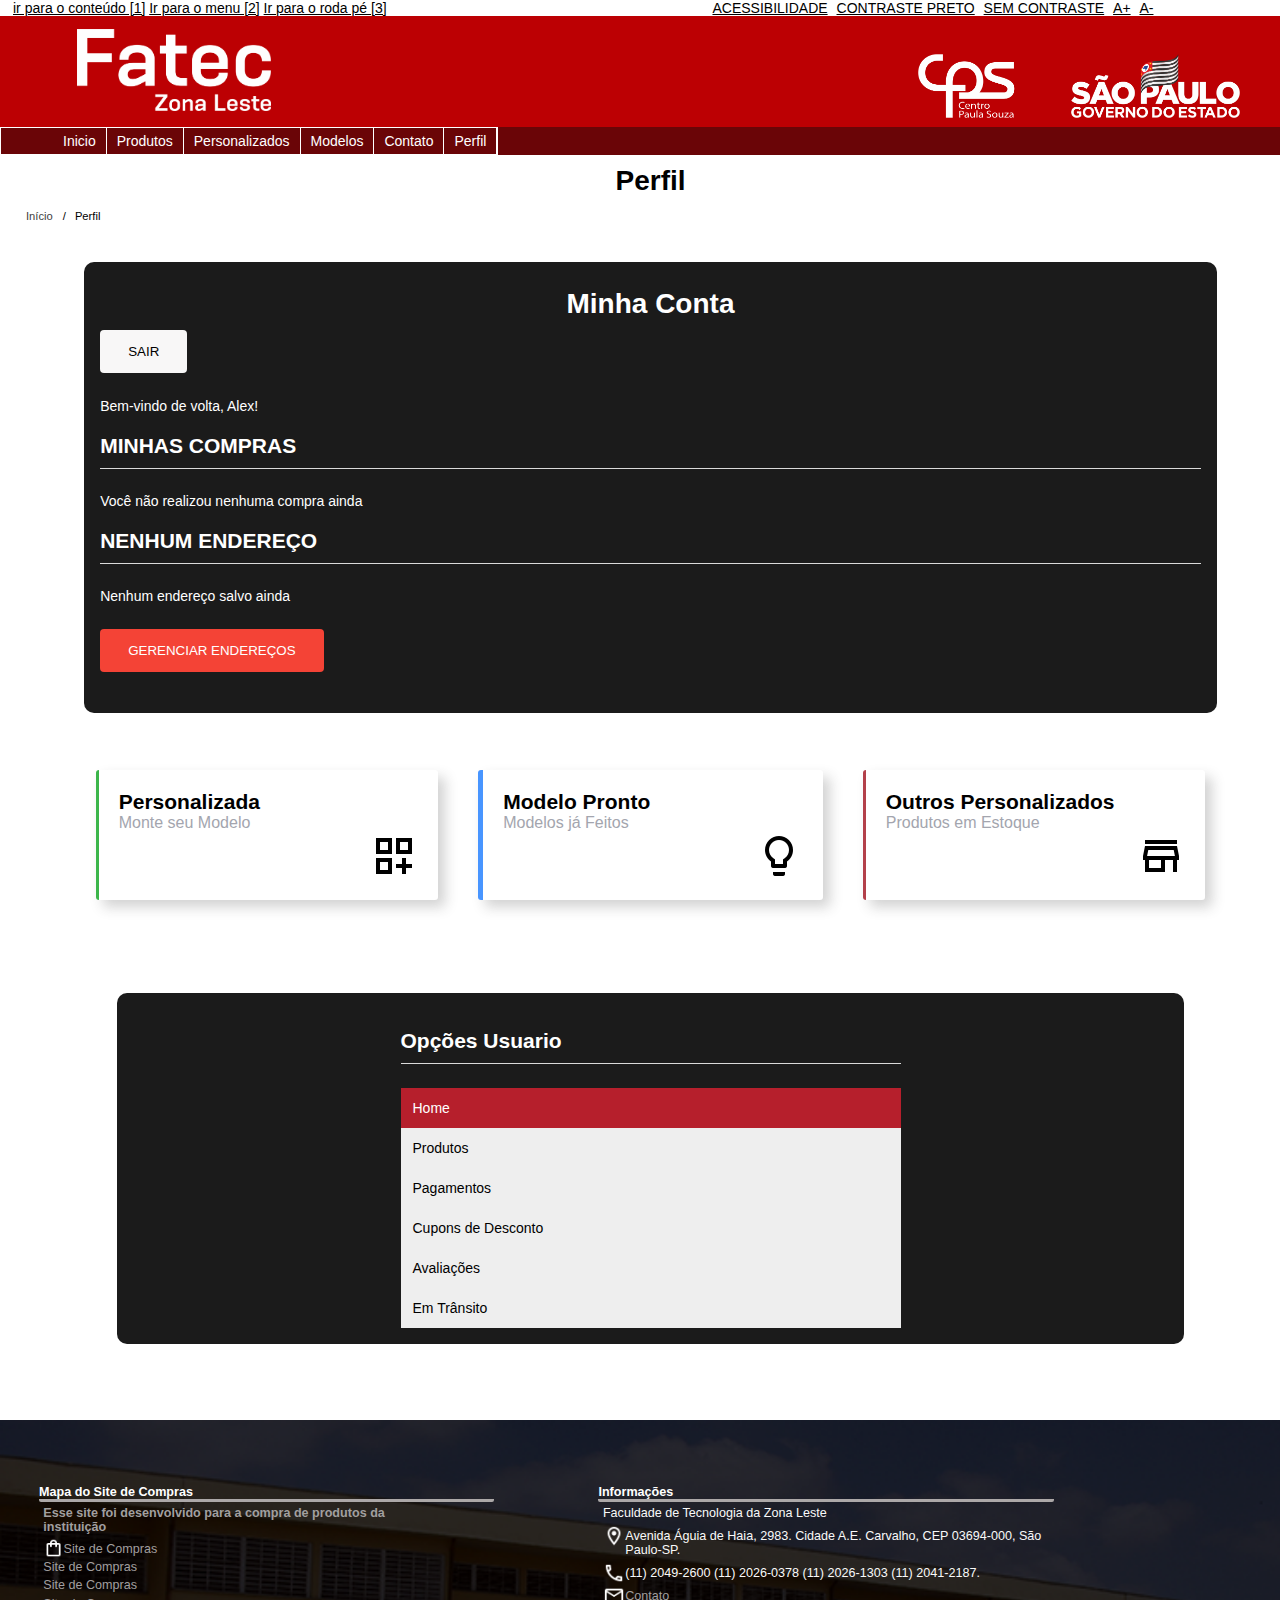
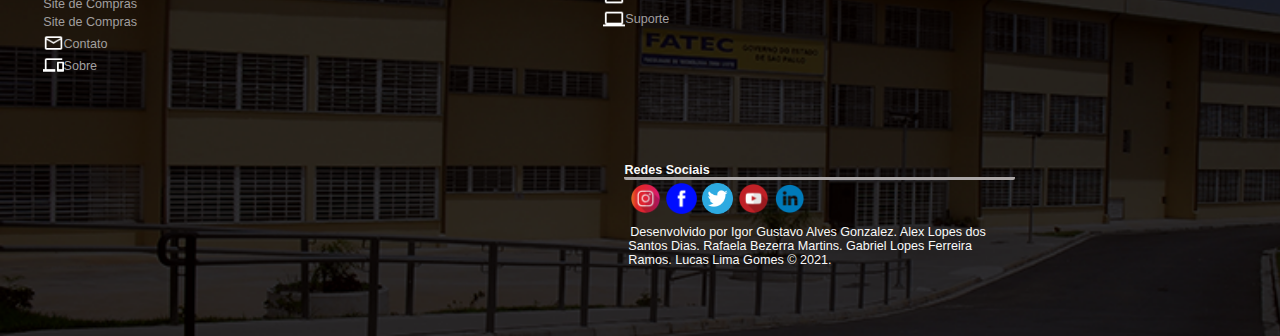
<file: perfil.html>
<!DOCTYPE html>
<html lang="pt-BR">
<head>
    <meta charset="UTF-8">
    <meta http-equiv="X-UA-Compatible" content="IE=edge">
    <meta name="viewport" content="width=device-width, initial-scale=1.0">
    <meta name="description" content="Aula Comentarios">
    <meta name="keywords" content="HTML">
    <meta name="author" content="Alex Lopes">
    <link rel="stylesheet" href="css/estilo.css">
    <link
    href="https://fonts.googleapis.com/css2?family=Poppins:ital,wght@0,200;0,400;0,600;1,200;1,400;1,600&display=swap"
    rel="stylesheet"
  />
    <link rel="icon" href="img/f_fatec.ico" type="image/x-icon">
    <title>Site de Compras</title>
</head>
<body>
    <header id="topo">
        <div id="acessibilidade">
            <ul id="atalhos">
                <li><a href="#conteudo" accesskey="1" title="Ir diretamente para o conteúdo">ir para o conteúdo [1]</a></li>
                <li><a href="#menu" accesskey="2" title="Ir diretamente para o menu">Ir para o menu [2]</a></li>
                <li><a href="#rodape" accesskey="3" title="Ir diretamente para o rodapé">Ir para o roda pé [3]</a></li>

                <li id="pgacess"><a href="acessibilidade.html" title="Ir para a página de Acessibilidade">ACESSIBILIDADE</a></li>
                <li class="contraste"><a href="javascript:void(0);" id="contraste">CONTRASTE PRETO</a></li>
                <li class="contraste"><a href="javascript:void(0);" id="sem_contraste">SEM CONTRASTE</a></li>
                <li class="fonte"><a href="javascript:void(0);" id="aumentar">A+</a></li>
                <li class="fonte"><a href="javascript:void(0);" id="diminuir">A-</a></li>
            </ul>
        </div>
        <div id="navps">
            <ul id="atalhos">
                <img id="logo_fatec" src="img/logo_fatec_branco.png" alt="Imagem Html">
                <img id="logo_cps" src="img/2020_logo_cps_gov_sec_versao_horizontal.png" alt="Imagem Html">
            </ul>
        </div>
        <nav>
            <label for="bt_menu"><img src="img/outline_menu_white_24dp.png" alt=""></label>
            <input type="checkbox" id="bt_menu">
            <ul id="menu">
                <li><a href="index.html">Inicio</a></li>
                <li><a href="produtos.html">Produtos</a></li>
                <li><a href="personalizada.html">Personalizados</a></li>
                <li><a href="#">Modelos</a>
                    <ul>
                        <li><a href="modelo_pronto.html">Modelo Pronto</a></li>
                        <li><a href="outros_personalizados.html">Outros Personalizados</a></li>
                    </ul>
                </li>
                <li><a href="contato.html">Contato</a></li>
                <li><a href="perfil.html">Perfil</a></li>
            </ul>
        </nav>
        <div vw class="enabled">
            <div vw-access-button class="active"></div>
            <div vw-plugin-wrapper>
              <div class="vw-plugin-top-wrapper"></div>
            </div>
          </div>
          <script src="https://vlibras.gov.br/app/vlibras-plugin.js"></script>
          <script>
            new window.VLibras.Widget('https://vlibras.gov.br/app');
          </script>
    </header>
    <main id="conteudo">
        <h1>Perfil</h1>
        <ul class="breadcrumb">
            <li><a href="index.html">Início</a></li>
            <li>Perfil</li>
        </ul>
        <section>
        </div>
        <div id="pefilfundo">
            <div>
                <h1>Minha Conta</h1>
                <button class="btn default">SAIR</button>
                <p>Bem-vindo de volta, Alex!</p>
                <h2>MINHAS COMPRAS</h2>
                <p>Você não realizou nenhuma compra ainda</p>

                <h2>NENHUM ENDEREÇO</h2>
                <p>Nenhum endereço salvo ainda</p>
                <button class="btn danger">GERENCIAR ENDEREÇOS</button>
            </div>
            </div>
            <section>
                <div class="row">
                    <div class="card green">
                      <h2>Personalizada</h2>
                      <p>Monte seu Modelo</p>
                      <img class="image" src="img/outline_dashboard_customize_black_24dp.png" alt="money" />
                    </div>
               
                    <div class="card blue">
                      <h2>Modelo Pronto</h2>
                      <p>Modelos já Feitos</p>
                      <img class="image" src="img/outline_lightbulb_black_24dp.png" alt="settings" />
                    </div>
            
                    <div class="card red">
                      <h2>Outros Personalizados</h2>
                      <p>Produtos em Estoque</p>
                      <img class="image" src="img/outline_store_black_24dp.png" alt="article" />
                    </div>
                </section>
                <section>
                    <div id="pefilfundo">
                <div id="barra_conf">
                    <h2>Opções Usuario</h2>
                    <div class="vertical-menu">
                        <a href="#" class="active">Home</a>
                        <a href="#">Produtos</a>
                        <a href="#">Pagamentos</a>
                        <a href="#">Cupons de Desconto</a>
                        <a href="#">Avaliações</a>
                        <a href="#">Em Trânsito</a>
                      </div>
                    </div>
                </div>
                </section>
        </section>
    </main>
    <footer id="rodape" >
        <section id="mapt">
            <h4>Mapa do Site de Compras</h4>
            <ul class="map">
                <li>Esse site foi desenvolvido para a compra de produtos da instituição</li>
                <li><img src="img/outline_shopping_bag_white_24dp.png"></li>
                <li><a href="">Site de Compras</a></li>
                <li><a href="">Site de Compras</a></li>
                <li><a href="">Site de Compras</a></li>
                <li><a href="">Site de Compras</a></li>
                <li><a href="">Site de Compras</a></li>
                <li><img src="img/outline_email_white_24dp.png"></li>
                <li><a href="">Contato</a></li>
                <li><img src="img/outline_devices_white_24dp.png"></li>
                <li><a href="">Sobre</a></li>
            </ul>
        </section>
        <section id="informacoes">
            <h4>Informações</h4>
            <ul class="info">
                <li>Faculdade de Tecnologia da Zona Leste</li>
                <li><img src="img/outline_location_on_white_24dp.png"></li>
                <li>Avenida Águia de Haia, 2983. Cidade A.E. Carvalho, CEP 03694-000, São Paulo-SP.</li>
                <li><img src="img/outline_call_white_24dp.png"></li>
                <li>(11) 2049-2600 (11) 2026-0378 (11) 2026-1303 (11) 2041-2187.</li>
                <li><img src="img/outline_email_white_24dp.png"></li>
                <li><a href="#">Contato</a></li>
                <li><img src="img/outline_computer_white_24dp.png"></li>
                <li><a href="#">Suporte</a></li>
            </ul>
            </div>
        </section>
        <section id="redes">
            <h4>Redes Sociais</h4>
            <ul class="imgredes">
               <li><a href="#"><img class="imgredest" src="img/instagram-icon.png"></a></li> 
               <li><a href="#"><img class="imgredest" src="img/Facebook_Logo.png"></a></li> 
               <li><a href="#"><img class="imgredest" src="img/twitter-logo-3.png"></a></li> 
               <li><a href="#"><img class="imgredest" src="img/youtube.png"></a></li> 
               <li><a href="#"><img class="imgredest" src="img/linkdin.png"></a></li> 
            </ul>
            <ul class="criadores">
                <li>Desenvolvido por Igor Gustavo Alves Gonzalez. Alex Lopes dos Santos Dias. Rafaela Bezerra Martins. Gabriel Lopes Ferreira Ramos. Lucas Lima Gomes &copy; 2021.</li>
            </ul>
        </section>
    </footer>
    <script src="https://code.jquery.com/jquery-3.5.1.min.js"></script>
    <script src="https://code.jquery.com/jquery-1.9.1.js"></script>
    <script src="https://code.jquery.com/jquery-3.6.0.min.js" integrity="sha256-/xUj+3OJU5yExlq6GSYGSHk7tPXikynS7ogEvDej/m4=" crossorigin="anonymous"></script>
    <script src="js/contraste.js"></script>
    <script src="js/fonte.js"></script>
</body>
</html>
</file>
<file: css/estilo.css>
*{margin: 0; padding: 0;}

body{
    background-size: cover;
    background-repeat: no-repeat;
    font-size: 14px;
    display: grid;
}
#topo{
    width: 100%;
    height: auto;
}
#acessibilidade{
    width: 100%;
    height: auto;
    background-color: #fff;
    margin: auto;
}
#navps{
    width: 100%;
    height: auto;
    background-color: #BC0003;
    margin: auto;
}
#atalhos{
    font-family: Arial, Helvetica, sans-serif;
    font-size: 1em;
    list-style: none;
    padding-left: 1%;
}
#atalhos li{
    display: inline;
}
#atalhos li a{
    color: black;
}
#atalhos li a:hover{
    color: #3e3e3e;
}
#pgacess{
    padding-left: 35%;
}
.contraste, .fonte{
    padding-left: 5px;
}
#logo_fatec{
    width: 15%;
    margin-top: 1%;
    padding-left: 5%;
    padding-bottom: 1%;
}
#logo_cps{
    width: 25%;
    height: 5%;
    margin-left: 50%;
    padding-bottom: 0.5%;
}
nav{
    width: 100%;
    height: auto;
    background-color: #6A0507;
    float: left;
}
#menu{
    list-style: none;
    border: 1px solid #fff;
    float: left;
    padding-left: 4%;
}
#menu li{
    position: relative;
    float: left;
    border-right: 1px solid #fff;
}
#menu li a{
    font-family: Arial, Helvetica, sans-serif;
    color: #fff;
    text-decoration: none;
    padding: 5px 10px;
    display: block;
}
#menu li a:hover{
    background-color: #a80a0d;
    transition: 1s;
}
#menu li ul{
    position: absolute;
    top: 25px;
    left: 0;
    background-color: #6A0507;
    display: none;
}
#menu li:hover ul{
    display: block;
}
#menu li ul li{
    border: 1px solid #fff;
    display: block;
    width: 150px;
}

label[for="bt_menu"]{
    display: none;
}
#bt_menu{
    display: none;
}
#banner{
    width: 100%;
    height: 300px;
    background-size: cover;
    background-position: bottom;
    background-attachment: fixed;
    animation: slide 10s infinite;
    animation-direction: alternate;
}
@keyframes slide {
    0%, 30%{
        background-image: url(../img/tec1.jpg);
    }

    35%, 65% {
        background-image: url(../img/tec4.jpg);
    }

    70%, 100%{
        background-image: url(../img/tec3.jpg);
    }
}
#banner_divulc{
    width: 100%;
    height: 160px;
    background-size: cover;
    background-position: bottom;
    background-attachment: fixed;
    animation: slide 10s infinite;
    animation-direction: alternate;
}
@keyframes slide {
    0%, 30%{
        background-image: url(../img/fatec2.png);
    }

    35%, 65% {
        background-image: url(../img/fatec1.png);
    }

    70%, 100%{
        background-image: url(../img/fatec-zona-leste-400x300.jpg);
    }
}
#conteudo{
    width: 100%;
    min-height: 700px;

    font-family: Arial, Helvetica, sans-serif;
    font-size: 1em;
    text-align: justify;
    background-color: #fff;
}

#conteudo h1{
    text-align: center;
}
h1{
    font-family: Arial, Helvetica, sans-serif;
    text-align: center;
    margin: 10px;
}
h2{
    font-family: Arial, Helvetica, sans-serif;
}
section{
    padding: 3%;
}
.row {
    display: flex;
    justify-content: center;
    align-items: center;
}
.card {
    border-radius: 3px;
    box-shadow: 7px 7px 13px 0px rgba(50, 50, 50, 0.22);
    padding: 20px;
    margin: 20px;
    width: 350px;
    transition: all 0.3s ease-out;
}
.card:hover {
    transform: translateY(-5px);
    cursor: pointer;
  }
   
.card p {
    color: #a3a5ae;
    font-size: 16px;
}
   
.image {
    float: right;
    max-width: 64px;
    max-height: 64px;
}
.blue {
    border-left: 5px solid #4895ff;
}
   
.green {
    border-left: 3px solid #3bb54a;
}
   
.red {
    border-left: 3px solid #b3404a;
}
/*Cards Produtos*/
.cards{
    margin: 0 auto;
    width: fit-content;
    display: block;
}
.cardt{
    border-radius: 5px;
    box-shadow: 7px 7px 13px 0px rgba(50, 50, 50, 0.22);
    transition: 0.4s;
    width: 300px;
    background: #fff;
    text-align: center;
    font-size: 16px;
    font-family: sans-serif;
    float: left;
    margin: 10px;
    transition: all 0.3s ease-out;
}
.text-cardt{
    text-align: center;
    margin: 10px;
    font-family: 'Segoe UI', Tahoma, Geneva, Verdana, sans-serif;
}
.cardt-img-total{
    margin: 0 auto;
    width: fit-content;
}
.cardt-img{
    background-color: rgb(43, 36, 36);
    border-radius: 10px;
    text-align: center;
    height: 100px;
    width: 250px;
}
.cardt:hover {
    transform: translateY(-5px);
    cursor: pointer;
  }
   
.cardt p {
    color: #323336;
    font-size: 16px;
}

#image{
    width: 40%;
    height: auto;
}
#video{
    width: 50%;
    height: auto;
}
iframe{
    width: 600px;
    height: 400px;
}
.paragrafo{
    font-family: Arial, Helvetica, sans-serif;
    font-size: 14px;
    text-align: justify;
}
#rodape{
    width: 100%;
    height: auto;
    background-image: url('../img/fatec1p.png');
    background-size: cover;
    background-repeat: no-repeat;
    font-family: Arial, Helvetica, sans-serif;
    font-size: 0.9em;
    float: left;
}
h4 {
    border-bottom: solid;
    border-color: #aca8a8;
    border-radius: 2px;
}
#mapt{
    margin: 2%;
    color: #ffffff;
    width: 35%;
    float: left;
    padding-left: 1%;
}
.map {
    list-style: none;
    margin: 0.4%;
    padding: 0.1%;
    float: left;
}
.map li {
    padding: 0.5%;
    color: #a19f9f;
    font-weight: bold;
}
.map li img {
    width: 5%;
    float: left;
}
.map li a{
    color: #a19f9f;
    text-decoration: none;
    font-style: normal;
    font-weight: normal;
}
.map li a:hover{
    color: #f8f5f5;
    transition: 1s;
    text-decoration: underline;
}
#informacoes{
    margin: 2%;
    color: #ffffff;
    width: 35%;
    float: left;
    padding-left: 1%;
}
.info{
    list-style: none;
    margin: 0.4%;
    padding: 0.1%;
    float: left;
}
.info li {
    padding: 0.5%;
    color: #F9F9F9;
}
.info li a {
    color: #a19f9f;
    text-decoration: none;
    font-style: normal;
    font-weight: normal;
}
.info li a:hover{
    color: #f8f5f5;
    transition: 1s;
    text-decoration: underline;
}
.info li img {
    width: 5%;
    float: left;
}
#redes{
    width: 30%;
    color: #F9F9F9;
    float: left;
    margin: 2%;
}
.imgredes {
    list-style: none;
    padding: 1%;
}
.imgredes li {
    display: inline;
    padding-left: 0.5%;
}
.imgredest{
    width: 8%;
    opacity: 1;
}
.criadores{
    list-style: none;
    padding: 1%;
}
.criadores li {
    display: inline;
    padding: 0.5%;
}
.criadores li img {
    width: 5%;
    float: left;
}
input, select{
    width: 95%;
    height: 25px;
    background-color: rgb(247, 247, 247);
    color: black;
    border-radius: 7px;
    padding: 5px;
    margin-left: 5px;
    border:0.5px solid #d66f6f5b;
    outline-color: #b95d5d8f;
}
label, legend{
    font-weight: bold;
    font-size: 1.2em;
    margin-left: 5px;
}
fieldset{
    border-color: #ad1316;
    border-radius: 15px;
    padding: 10px;
}
textarea{
    width: 50%;
    padding: 5px;
    margin-left: 5px;
    border:0.5px solid #d66f6f5b;
    outline-color: #b95d5d8f;
}
input[type=submit]{
    width: 15%;
    height: 40px;
    background-color: #aa272a;
    color: #fff;
    margin: 10px;
}
input[type=reset]{
    width: 15%;
    height: 40px;
    background-color: #aa272a;
    color: #fff;
}
.required::after{
    content: " *";
    color: red;
}
.breadcrumb{
    padding-left: 2%;
    list-style: none;
}
.breadcrumb li{
    display: inline;
    font-family: Arial, Helvetica, sans-serif;
    font-size: 0.8em;
    color: black;
}
.breadcrumb li a{
    color: #3e3e3e;
    text-decoration: none;
}
.breadcrumb li+li::before{
    content: "/\00a0";
    padding: 6px;
    color: black;
}
.breadcrumb li a:hover{
    color: #000000;
    text-decoration: underline;
}

/*media queries*/

/*media queries menu responsivo*/

@media screen and (max-width:630px){
    #menu{
        display: none;
    }
    label[for="bt_menu"]{
        display: block;
    }
    #bt_menu:checked ~ #menu{
        display: inline-block;;
        border: none;
    }
    #menu li{
        position: relative;
        float: left;
        width: 100%;
        border: none;
    }
    #menu li ul{
        position: static;
        width: 100%;
        border: none;
        float: left;
    }
    #menu li ul li{
        width: 100%;
        position: relative;
        display: block;
        border: none;
        float: left;
    }

}
@media screen and (max-width: 1440px ){
    
    #pgacess{
        padding-left: 30%;
    }
    .contraste, .fonte{
        padding-left: 5px;
    }

}
@media screen and (max-width:1280px){
    #pgacess{
        padding-left: 20%;
    }
    
}
@media screen and (max-width: 1024px){
    #pgacess{
        padding-left: 15%;
    }
}  
@media screen and (max-width: 630px){
    ul#atalhos li{
        display: none;
    }
    ul#atalhos li#pgacess{
        padding-left: 2%;
        display: inline-block;
    }
    ul#atalhos li.contraste{
        display: inline-block;
    }
    ul#atalhos li.fonte{
        display:inline-block;

    }

}
@media screen and (max-width: 420px){
    #atalhos{
        font-size: 0.9em;
    }
    ul#atalhos li#pgacess{
        padding-left: 2%;
        display: inline-block;
    }
    ul#atalhos li.contraste{
        display: inline-block;
    }
    ul#atalhos li.fonte{
        display:inline-block;

    }

}

/*media queries barra de acessibilidade*/

@media screen and (max-width:1440px){
    #pgacess{
        padding-left: 35%;
    }
    .contraste, .fonte{
        padding-left: 5px;
    }
}
@media screen and (max-width:1280px){
    #pgacess{
        padding-left:25%;
    }
}
@media screen and (max-width:1024px){
    #pgacess{
        padding-left:10%;
    }
}
@media screen and (max-width:630px){
    #atalhos li{
        display: none;
    }
    #atalhos #pgacess{
        padding-left:5%;
        display: inline-block;
    }
    #atalhos li.contraste{
        display: inline-block;
    }
    #atalhos li.fonte{
        display: inline-block;
    }
}
@media screen and (max-width:420px){
    #atalhos{
        font-size: 0.7em;
    }
    #atalhos #pgacess{
        padding-left:2%;
        display: inline-block;
    }
    #atalhos li.contraste{
        display: inline-block;
    }
    #atalhos li.fonte{
        display: inline-block;
    }
}
/*media queries videos*/
@media screen and (max-width:630px){
    #video{
        width: 60%;
        height: auto;
    }
    iframe{
        width: 60%;
        height: 200px;
    }
}

/*media queries images*/
@media screen and (max-width:630px){
    #image{
        width: 70%;
        height: auto;
    }
}
@media screen and (max-width:630px){
    #rodape{
        width: 100%;
        height: auto;
    }
}
/*pagination*/
.pagination {
    display: block;
    background-color: #c2bdbd;
    margin: 0 auto;
    width: fit-content;
}

.pagination a {
    font-family: Arial, Helvetica, sans-serif;
    font-size: 1em;
    color: black;
    float: left;
    padding: 8px 16px;
    text-decoration: none;
    border: 1px solid #ddd; 
}
.pagination a.active {
    background-color: #aa272a;
    color: white;
}
.pagination a:hover:not(.active) {
    background-color: #ddd;
}
#pefilfundo{
    width: 90%;
    margin: auto;
    background-color: #1b1b1b;
    border-radius: 10px;
    padding: 16px;
}
#pefilfundo h1{
    color: rgb(255, 255, 255);
    font-family: Arial, Helvetica, sans-serif;
}
#pefilfundo h2{
    color: rgb(255, 255, 255);
    font-family: Arial, Helvetica, sans-serif;
    text-align: left;
    margin-top: 20px;
    margin-bottom: 24px;
    padding-bottom: 10px;
    border-bottom: 1px solid #dadada;
}
.btn {
    border: none;
    color: white;
    padding: 14px 28px;
    cursor: pointer;
    border-radius: 4px;
    margin-bottom: 25px;
  }
.danger {
    background-color: #f44336;
    margin-top: 25px;
}
.danger:hover {
    background: #da190b;
}
.default {
    background-color: #f8f7f7; color: black;
}
.default:hover {
    background: rgb(194, 193, 193);
}
#pefilfundo p{
    color: rgb(255, 255, 255);
    font-family: Arial, Helvetica, sans-serif;
    font-size: 1em;
}
.carousel {
    width: 1000px;
    margin: 0 auto;
}
#barra_conf{
    margin: auto;
    width: min-content;
}
.vertical-menu {
    width: 500px;
}
.vertical-menu a {
    background-color: #eee;
    color: black;
    display: block;
    padding: 12px;
    text-decoration: none;
}
.vertical-menu a:hover {
    background-color: #ccc;
}
.vertical-menu a.active {
    background-color: #b61f2c;
    color: white;
}
/*media queries images*/
@media screen and (max-width:630px){
    .row {
        display: flex;
        justify-content: center;
        align-items: center;
    }
}
@media screen and (max-width:630px){
    .card {
        border-radius: 3px;
        box-shadow: 7px 7px 13px 0px rgba(50, 50, 50, 0.22);
        padding: 5px;
        margin: 10px;
        width: 170px;
        transition: all 0.3s ease-out;
    }
}
@media screen and (max-width:630px){
    .cards{
        margin: 0 auto;
        width: fit-content;
        display: block;
    }
}
@media screen and (max-width:630px){
    .cardt{
        border-radius: 5px;
        box-shadow: 7px 7px 13px 0px rgba(50, 50, 50, 0.22);
        transition: 0.4s;
        width: 300px;
        background: #fff;
        text-align: center;
        font-size: 16px;
        font-family: sans-serif;
        float: left;
        margin: 10px;
        transition: all 0.3s ease-out;
    }
}
@media screen and (max-width:630px){
    .carousel {
        width: 1000px;
        margin: 0 auto;
    }
}
</file>
